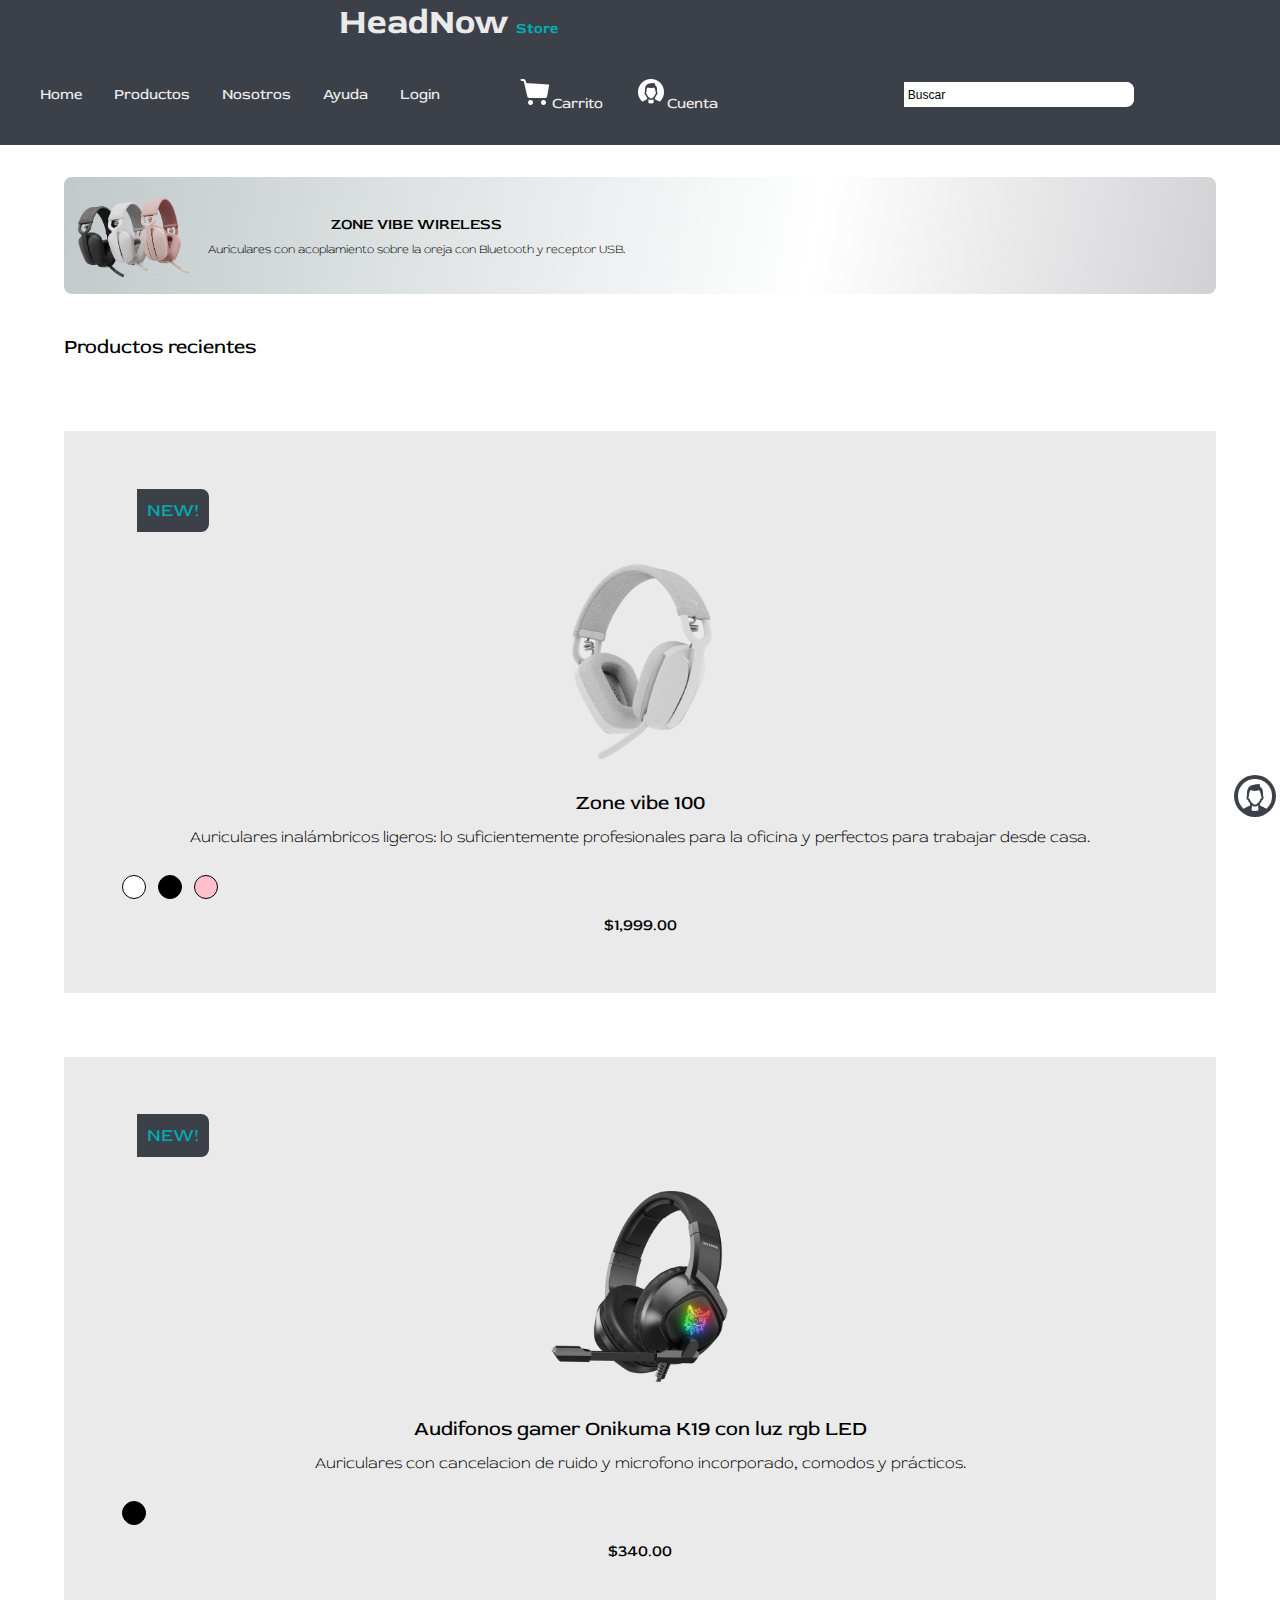
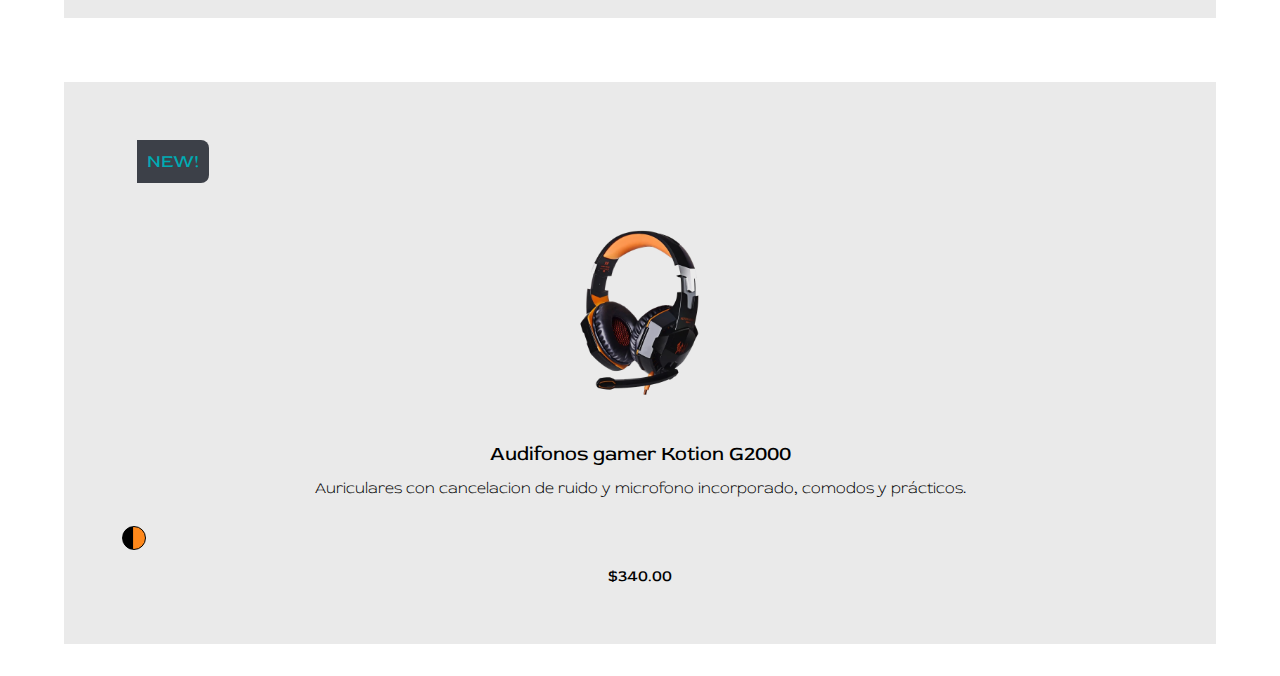
<file: index.html>
<!DOCTYPE html>
<html lang="es">
<head>
    <meta charset="UTF-8">
    <meta http-equiv="X-UA-Compatible" content="IE=edge">
    <meta name="viewport" content="width=device-width, initial-scale=1.0">
    <link rel="preconnect" href="https://fonts.googleapis.com">
    <link rel="preconnect" href="https://fonts.gstatic.com" crossorigin>
    <link href="https://fonts.googleapis.com/css2?family=Red+Rose:wght@300;500;700&display=swap" rel="stylesheet">
    <link rel="stylesheet" href="./css/navbar.css">
    <link rel="stylesheet" href="./css/default.css">
    <link rel="stylesheet" href="./css/float-icons.css">
    <title>HeadNow Store</title>
</head>
<body>
    <nav class="navbar">
        <div class="logo-container">
            <img class="mobile-menu" src="./assets/icons/mobil-menu.png" alt="">
            <p>HeadNow <span>Store</span></p>
        </div>

        <ul id="nav-menu" class="navbar-menu-container">
            <li><a href="./index.html">Home</a></li>
            <li id="products"><a href="#">Productos</a></li>
            <li><a href="#">Nosotros</a></li>
            <li><a href="./ayuda.html">Ayuda</a></li>
            <li><a href="./login.html">Login</a></li>
        </ul>

        <ul class="navbar-menu-container inactive">
            <li class="desktop-cart-icon"><img width="32px" src="./assets/icons/icons8-carrito-de-compras-64.png" alt="">Carrito</li>
            <li class="desktop-profile-icon"><img width="32px" src="./assets/icons/perfil.png" alt="">Cuenta</li>
        </ul>
        <div class="search-bar">
            <button>Buscar</button><input type="text" name="search" id="search">
        </div>
    </nav>

    <dvi class="products-menu inactive">
        <ul class="products-menu-list">
            <li><a href="#">Gamers</a></li>
            <li><a href="#">Inalambricos</a></li>
            <li><a href="#">Sports</a></li>
            <li><a href="#">In ear</a></li>
            <li><a href="#">Oficina</a></li>
            <li><a href="#">Diadema</a></li>
        </ul>
        <div class="products-preview">
            <div class="products-preview-product">
                <img src="./assets/images/kotion.png" alt="">
                <p>Kotion G2000</p>
                <p>Auriculares con cancelacion de ruido y microfono incorporado, comodos y practicos.</p>
                <p>$340.00</p>
            </div>
            <div class="products-preview-product">
                <img src="./assets/images/kotion.png" alt="">
                <p>Kotion G2000</p>
                <p>Auriculares con cancelacion de ruido y microfono incorporado, comodos y practicos.</p>
                <p>$340.00</p>
            </div>
            <div class="products-preview-product">
                <img src="./assets/images/kotion.png" alt="">
                <p>Kotion G2000</p>
                <p>Auriculares con cancelacion de ruido y microfono incorporado, comodos y practicos.</p>
                <p>$340.00</p>
            </div>
            <div class="products-preview-product">
                <img src="./assets/images/kotion.png" alt="">
                <p>Kotion G2000</p>
                <p>Auriculares con cancelacion de ruido y microfono incorporado, comodos y practicos.</p>
                <p>$340.00</p>
            </div>
        </div>
    </dvi>

    <div class="mobile-cart-icon">
        <img src="./assets/icons/icons8-carrito-de-compras-64.png" alt="">
        <span>2</span>
    </div>

    <div class="mobile-profile-icon">
        <img src="./assets/icons/perfil.png" alt="">
    </div>

    <div class="profile-container">
        <ul id="nav-menu" class="profile-container-nav">
            <li><a href="./perfil.html">Perfil</a></li>
            <li><a href="#">Ordenes</a></li>
            <li><a href="./ayuda.html">Ayuda</a></li>
            <li><a href="./login.html">Salir</a></li>
        </ul>
        <div class="triangle"></div>
    </div>
    

    <div class="mobile-cart-container inactive">
        <p>Total de articulos: <span>2</span></p>
        <div>
            <div class="cart-product-preview">
                <img src="./assets/images/kotion.png" alt="">
                <div class="cart-product-preview-info">
                    <p>Kotion G2000</p>
                    <div class="amount">
                        <img src="./assets/icons/boton-menos.png" alt="quitar producto"> <span id="cart-product-amount">1</span> <img src="./assets/icons/boton-mas.png" alt="agregar producto">
                    </div>
                    <p>$<span id="price">340.00</span></p>
                </div>
                <div class="cart-product-preview-buttons">
                    <button>Eliminar</button>
                    <button>Ver</button>
                </div>
                
            </div>
            <!--PRODUCTO 2 DE PRUEBA-->
            <div class="cart-product-preview">
                <img src="./assets/images/onikuma k19.png" alt="">
                <div class="cart-product-preview-info">
                    <p>Audifonos gamer onikuma K19 con luz rgb LED</p>
                    <div class="amount">
                        <img src="./assets/icons/boton-menos.png" alt="quitar producto"> <span id="cart-product-amount">1</span> <img src="./assets/icons/boton-mas.png" alt="agregar producto">
                    </div>
                    <p>$<span id="price">720.00</span></p>
                </div>
                <div class="cart-product-preview-buttons">
                    <button>Eliminar</button>
                    <button>Ver</button>
                </div>
                
            </div>

    
        </div>
    </div>

    <main>
        <section class="promote">
            <img class="promote-image" src="./assets/images/zone-vibe-wireless-intro.webp" alt="">
            <div class="promote-text-container">
                <p>
                    ZONE VIBE WIRELESS
                </p>
                <p>
                    Auriculares con acoplamiento sobre la oreja con Bluetooth y receptor USB.
                </p>
            </div>
        </section>
        <p class="products-tittle">Productos recientes</p>
        <section class="products-container">
            <div class="product-card">
                <p>NEW!</p>
                <img class="product-card-image" src="./assets/images/zone-vibe-100-gallery-white-1.webp" alt="">
                <p class="product-card-tittle">Zone vibe 100</p>
                <p class="product-card-description">Auriculares inalámbricos ligeros: lo suficientemente profesionales para la oficina y perfectos para trabajar desde casa.</p>
                <div class="product-card-colors">
                    <div class="white"></div>
                    <div class="black"></div>
                    <div class="pink"></div>
                </div>
                <p class="product-card-price">$1,999.00</p>
            </div>

            <div class="product-card">
                <p>NEW!</p>
                <img class="product-card-image" src="./assets/images/onikuma k19.png" alt="">
                <p class="product-card-tittle">Audifonos gamer Onikuma K19 con luz rgb LED</p>
                <p class="product-card-description">Auriculares con cancelacion de ruido y microfono incorporado, comodos y prácticos.</p>
                <div class="product-card-colors">
                    <div class="black"></div>
                </div>
                <p class="product-card-price">$340.00</p>
            </div>

            <div class="product-card">
                <p>NEW!</p>
                <img class="product-card-image" src="./assets/images/kotion.png" alt="">
                <p class="product-card-tittle">Audifonos gamer Kotion G2000</p>
                <p class="product-card-description">Auriculares con cancelacion de ruido y microfono incorporado, comodos y prácticos.</p>
                <div class="product-card-colors">
                    <div class="black-orange"></div>
                </div>
                <p class="product-card-price">$340.00</p>
            </div>

        </section>
    </main>
    <script src="./js/float-icons.js"></script>
    <script src="./js/navbar.js"></script>
</body>
</html>
</file>
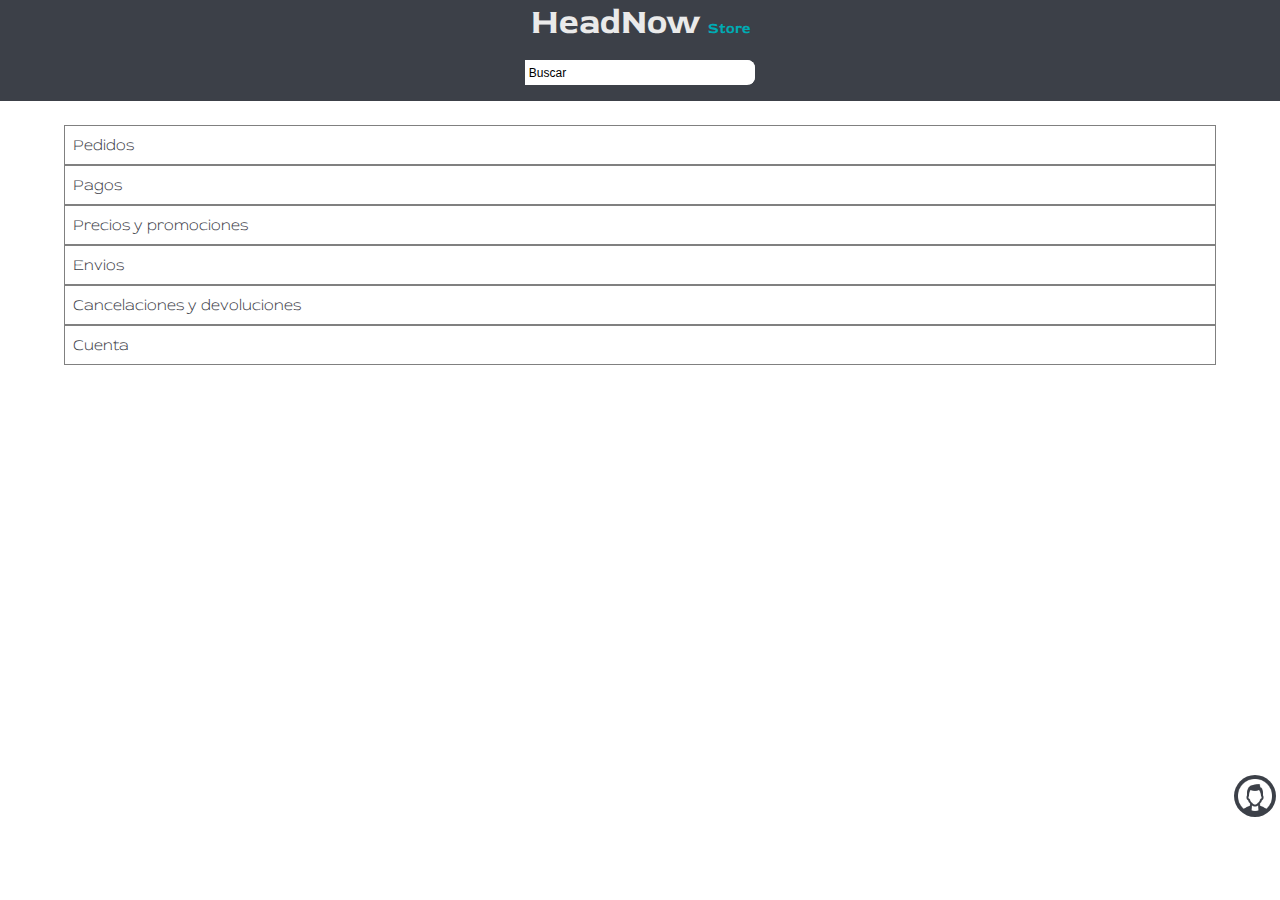
<file: ayuda.html>
<!doctype html>
<html lang="es">
<head>
    <meta charset="UTF-8">
    <meta name="viewport"
          content="width=device-width, user-scalable=no, initial-scale=1.0, maximum-scale=1.0, minimum-scale=1.0">
    <meta http-equiv="X-UA-Compatible" content="ie=edge">
    <link rel="preconnect" href="https://fonts.googleapis.com">
    <link rel="preconnect" href="https://fonts.gstatic.com" crossorigin>
    <link href="https://fonts.googleapis.com/css2?family=Red+Rose:wght@300;500;700&display=swap" rel="stylesheet">
    <link rel="stylesheet" href="./css/ayuda.css">
    <link rel="stylesheet" href="./css/navbar.css">
    <link rel="stylesheet" href="./css/float-icons.css">
    <title>Politicas</title>
</head>
<body>
    <nav class="navbar">
      <div class="logo-container">
        <img class="mobile-menu" src="./assets/icons/mobil-menu.png" alt="">
        <p>HeadNow <span>Store</span></p>
      </div>

      <ul id="nav-menu" class="navbar-menu-container">
        <li><a href="./index.html">Home</a></li>
        <li id="products"><a href="#">Productos</a></li>
        <li><a href="#">Nosotros</a></li>
        <li><a href="#">Ayuda</a></li>
        <li><a href="./login.html">Login</a></li>
      </ul>

      <ul class="navbar-menu-container inactive">
        <li class="desktop-cart-icon"><img width="32px" src="./assets/icons/icons8-carrito-de-compras-64.png" alt="">Carrito</li>
        <li class="desktop-profile-icon"><img width="32px" src="./assets/icons/perfil.png" alt="">Cuenta</li>
      </ul>
      <div class="search-bar">
        <button>Buscar</button><input type="text" name="search" id="search">
      </div>
    </nav>

    <dvi class="products-menu inactive">
      <ul class="products-menu-list">
          <li><a href="#">Gamers</a></li>
          <li><a href="#">Inalambricos</a></li>
          <li><a href="#">Sports</a></li>
          <li><a href="#">In ear</a></li>
          <li><a href="#">Oficina</a></li>
          <li><a href="#">Diadema</a></li>
      </ul>
      <div class="products-preview">
          <div class="products-preview-product">
              <img src="./assets/images/kotion.png" alt="">
              <p>Kotion G2000</p>
              <p>Auriculares con cancelacion de ruido y microfono incorporado, comodos y practicos.</p>
              <p>$340.00</p>
          </div>
          <div class="products-preview-product">
              <img src="./assets/images/kotion.png" alt="">
              <p>Kotion G2000</p>
              <p>Auriculares con cancelacion de ruido y microfono incorporado, comodos y practicos.</p>
              <p>$340.00</p>
          </div>
          <div class="products-preview-product">
              <img src="./assets/images/kotion.png" alt="">
              <p>Kotion G2000</p>
              <p>Auriculares con cancelacion de ruido y microfono incorporado, comodos y practicos.</p>
              <p>$340.00</p>
          </div>
          <div class="products-preview-product">
              <img src="./assets/images/kotion.png" alt="">
              <p>Kotion G2000</p>
              <p>Auriculares con cancelacion de ruido y microfono incorporado, comodos y practicos.</p>
              <p>$340.00</p>
          </div>
      </div>
    </dvi>
    <div class="mobile-cart-icon">
      <img src="./assets/icons/icons8-carrito-de-compras-64.png" alt="">
      <span>2</span>
    </div>
    <div class="mobile-profile-icon">
      <img src="./assets/icons/perfil.png" alt="">
    </div>
    <div class="profile-container">
      <ul id="nav-menu" class="profile-container-nav">
          <li><a href="./perfil.html">Perfil</a></li>
          <li><a href="./ordenes.html">Ordenes</a></li>
          <li><a href="./ayuda.html">Ayuda</a></li>
          <li><a href="./login.html">Salir</a></li>
      </ul>
      <div class="triangle"></div>
    </div>
    <div class="mobile-cart-container inactive">
      <p>Total de articulos: <span>2</span></p>
      <div>
          <div class="cart-product-preview">
              <img src="./assets/images/kotion.png" alt="">
              <div class="cart-product-preview-info">
                  <p>Kotion G2000</p>
                  <div class="amount">
                      <img src="./assets/icons/boton-menos.png" alt="quitar producto"> <span id="cart-product-amount">1</span> <img src="./assets/icons/boton-mas.png" alt="agregar producto">
                  </div>
                  <p>$<span id="price">340.00</span></p>
              </div>
              <div class="cart-product-preview-buttons">
                  <button>Eliminar</button>
                  <button>Ver</button>
              </div>
              
          </div>
          <!--PRODUCTO 2 DE PRUEBA-->
          <div class="cart-product-preview">
              <img src="./assets/images/onikuma k19.png" alt="">
              <div class="cart-product-preview-info">
                  <p>Audifonos gamer onikuma K19 con luz rgb LED</p>
                  <div class="amount">
                      <img src="./assets/icons/boton-menos.png" alt="quitar producto"> <span id="cart-product-amount">1</span> <img src="./assets/icons/boton-mas.png" alt="agregar producto">
                  </div>
                  <p>$<span id="price">720.00</span></p>
              </div>
              <div class="cart-product-preview-buttons">
                  <button>Eliminar</button>
                  <button>Ver</button>
              </div>
              
          </div>

  
      </div>
    </div>

    <main>
        <aside>
            <ul class="policies-list">
                <li class="policie"><a id="orders" href="">Pedidos</a></li>
                <li class="policie"><a id="payments" href="">Pagos</a></li>
                <li class="policie"><a id="prices" href="">Precios y promociones</a></li>
                <li class="policie"><a id="shipping" href="">Envios</a></li>
                <li class="policie"><a id="refund" href="">Cancelaciones y devoluciones</a></li>
                <li class="policie"><a id="account" href="">Cuenta</a></li>
            </ul>
        </aside>
        <div class="main-area">
          <div class="how-to-buy-container inactive">
            <h1>¿Como comprar?</h1>
            <div class="step-container">
              <span>1</span><p>Ingresa a <b>www.HeadNow.com</b>, visualiza los mas de 1000 productos que tenemos para ti.</p>
            </div>
            <div class="step-container">
              <span>2</span><p>Haz clic en <b>"Añadir al carrito" </b>en todos los productos que quieras.</p>
            </div>
            <div class="step-container">
              <span>3</span><p>Cuando estes listo para pagar, da clic en el <b>Carrito</b> para revisar tus productos.</p>
            </div>
            <div class="step-container">
              <span>4</span><p>Revisa que todo este en orden y haz clic en <b>"Proceder al pago".</b></p>
            </div>
            <div class="step-container">
              <span>5</span><p>Revisa tu <b>direccion de envio</b> y tu <b>metodo de pago</b>.</p>
            </div>
            <div class="step-container">
              <span>6</span><p>Si tu direccion y el metodo de pago es el correcto, da clic en <b>Realizar pago</b>.</p>
            </div>
            <div class="step-container">
              <p>¡Listo! acabas de realiar tu pedido, en cuestion de minutos recibiras un correo electronico con tu numero de orden y el resumen de tu pedido, es recomendable que conserves esta informacion para futuras aclaraciones y el seguimiento de tu pedido, ademas recuerda lo siguiente: </p>
            </div>
            <ul class="tips">
              <li>1. Una vez realidazo el pago <b>No</b> podrás modificar la direccion de envío.</li>
              <li>2. Tu orden esta sujeta a disponibilidad del producto.</li>
              <li>3. La fecha de entrega final puede variar por el metodo de envio.</li>
            </ul>
          </div>
          <div class="payments-container inactive">
            <p class="title">Pagos seguros</p>
            <p class="paragraph">Los medios de paos que aceptamos son <b>Tarjetas de Crédito, Tajetas de Débito Visa, MasterCard o Crédito American Express y Vales de Despensa Electrónicos:</b> Edenred, Sí vale y TOKA.</p>
            <figure>
              <img class="payments-img" src="./assets/images/tarjeta-de-credito-img.png" alt="">
            </figure>
            <p class="title">PAYPAL</p>
            <p class="paragraph">Aprovecha <b>6</b>, <b>12</b> y hasta <b>18 meses</b> sin intereses pagando con paypal con tarjetas de credito, Vigencia del 1 de Enero al 31 de diciembre del 2023. Compra minima de <b>$3,000.00 mxn</b>. Promocion sujeta a cambios sin previo aviso.</p>
            <figure>
              <img class="payments-img" src="./assets/images/paypal.png" alt="">
            </figure>
            <p class="title">Deposito en efectivo</p>
            <p class="paragraph">Ahora puedes pagar directamente en efectivo en tus tiendas oxxo mas cercanas, basta con seleccionar este metodo de pago en tu carrito y obtendras una referencia para realizar el deposito el cual tiene una vigencia de 24 horas. Ten en cuenta que este metodo de pago tiene tiempo de espera en lo que se ve reflejado el deposito.</p>
            <figure>
              <img class="payments-img" src="./assets/images/oxxo-logo.png" alt="">
            </figure>
          </div>
          <div class="prices-container inactive">
            <p class="title">Precios</p>
            <p class="paragraph">Los precios pueden variar sin previo aviso ya que estan ligados a la <b>demanda del producto</b> y/o cambios con los <b>proveedores</b>. Estamos comprometidos en llevar a nuestros clientes los mejores productos a los precios mas bajos todos los dias</p>
            <p class="paragraph">Los precios no estan relacionados con la zona o provincia en donde se encuentre, siempre y cuando este dentro del territorio nacional.
            </p>
            <p class="paragraph">Los cupones de descuentos estan limitados a fecha de expiracion y a determinadas unidades por cliente hasta agotar el presupuesto por promociones.</p>
            <p class="title">Promociones bancarias</p>
            <p class="subtitle">3, 6 y 12 MESES CON TARJETAS DE CRÉDITO PARTICIPANTES</p>
            <ul class="ul">
              <li>Válido desde enero hasta diciembre 2023.</li>
              <li>Aplica compras minimas de $3,000.00 mxn.</li>
              <li>La promocion no es acumulable con otras promociones y/o descuentos.</li>
              <li>El inicio del cobro de los MSI dependera de la fecha de corte de la tarjeta de crédito.</li>
              <li>No participan articulos logitech.</li>
              <li>CAT para meses sin intereses 0% infrmativo.</li>
            </ul>


          </div>
          <div class="shipping-container inactive">
            <p class="subtitle">Costos de Envío</p>
            <p class="paragraph">Trabajamos duro cada día para lograr el costo de envío más bajo posible. El costo de envío de los artículos se basa en el tamaño del producto, peso, forma y dirección de entrega.</p>
            <p class="paragraph">En el <b>carrito de compra</b>, se muestra el <b>costo del envío</b> aproximado para tu pedido, esté costo de envío se calcula dependiendo el numero de artículos comprados, sus dimensiones, peso y tipo, se suma este calculo por cada uno de los artículos.</p>
            <p class="paragraph">Te aconsejamos que revises este costo antes de hacer tu pago.</p>
            <p class="subtitle">ENVÍO GRATIS BUEN FIN</p>
            <figure>
              <img class="payments-img" src="./assets/images/buen-fin.png" alt="">
            </figure>
            
            <p class="paragraph">Disfruta de Envío Gratis todo el mes de noviembre, sin mínimo de compra. Aplica en pedidos menores a 33 piezas; a partir de la pieza no. 34, se cobrará envío. Aplica para todos los ítems disponibles para envío estándar (en pedidos con Envío estándar aplica solamente si el pedido es mayor a $3,000 o la 1ra pieza).</p>
            <p class="subtitle">Envío en menos de 24 hrs.</p>
            <figure>
              <img class="payments-img" src="./assets/images/motocicleta-envio.webp" alt="">
            </figure>
            <p class="paragraph"><b>¡De la tienda a tu casa!</b><br>Proporciónanos la direccion de tu domicilio, elige la hora que mas te convenga y el día que prefieras. En menos de 24 hrs o en días posteriores si así lo prefieres. Nosotros te haremos la entrega personalmente. <br>Esta entrega solo aplica en zona metropolitana en una distancia aproximada de 10 KM.</p>
            <p class="subtitle">Envío estándar</p>
            <figure>
              <img class="payments-img" src="./assets/images/envio.jpg" alt="">
            </figure>
            <ul class="ul">
              <li>La fecha de entrega puede variar de 2 a 6 días dependiendo de la ubicación de entrega, la entrega la hace alguna paquetería como FedEx, DHL o Tracusa.</li>
              <li>La entrega se hace a pie de camión o en la recepción de tu edificio.</li>
              <li>Si la fecha de entrega cae en Domingo esta se recorrerá al día hábil siguiente (Lunes).</li>
              <li>En el Checkout podrás ver una fecha estimada de entrega.</li>
            </ul>

          </div>
          <div class="refund-container inactive">
            <p class="subtitle">Política y Guía de Devoluciones</p>
            <p class="paragraph">Las políticas y condiciones que se detallan a continuación, aplican para todas las compras online, las devoluciones de compras deberán solicitarse desde el sitio web, desde la sección <b>"Mis órdenes"</b>.</p>
            <p class="paragraph"><b>No se manejan cambios o remplazos.</b> Siempre se deberá devolver el producto adquirido, generar una nueva compra y adquirir de nuevo el producto.</p>
            <p class="paragraph"><b>Recomendación: Revisa en conjunto con el repartidor que tu producto este en perfectas condiciones, de encontrar algun detalle rechaza la entrega y comunicalo con nuestro equipo mediante el chat en línea.</b></p>
            <p class="subtitle">Proceso de solicitud desde tu cuenta</p>
            <div class="step-container">
              <span>1</span><p>Ingresa a <b>"Mi cuenta"</b>🡲<b>"Mis órdenes"</b>🡲 da clic en la orden correspondiente a la devolucion que quieres hacer.</p>
            </div>
            <div class="step-container">
              <span>2</span><p>Da clic en <b>"Devolver artículos"</b>.</p>
            </div>
            <div class="step-container">
              <span>3</span><p>Selecciona los artículos a devolver. Si compraste mas de un artículo, seleccioa tambien la cantidad a devolver y el motivo.</p>
            </div>
            <div class="step-container">
              <span>4</span><p>Lee cuidadosamente la <strong>Política de Devoluciones</strong> y acéptala marcando la casilla correspondiente.</p>
            </div>
            <p class="subtitle">Devolucíon por paqueteria</p>
            <p class="paragraph">Hasta 7 días para hacer válido el procecso a partir de la fecha en la que se inicia la solicitud.</p>
            <ul class="ul">
              <li>Se proporcionará un folio y se enviará por correo electrónico de manera automática, la guía de recolección y detalles de tu proceso adjuntos en la misma.</li>
              <li>Empaca tu artículo acorde a las sugerencias que te enviemos o enlistemos dentro del proceso, protege bien las esquinas.</li>
              <ul class="ul"><li>Si la caja exterior tiene la guía anterior con la que se entregó tu producto, retírala y/o pega la nueva que te enviamos sobre esta otra.</li>
                <li>
                  Si dos productos tienen asignados la misma guía empaca ambos productos en una sola caja.
                </li>
              </ul>
              <li>Solo tienes 7 dias para darle seguimiento a la solicitud, una vez vencido el tiempo deberás cancelar el proceso e iniciar una nueva solicitud del mismo modo, para generar una nueva guía de recolección con vigencia activa. (Siempre podrás hacerlo si estás dentro de los días señalados acorde a la política)</li>
            </ul>
            <ul class="ul">
              <li><strong>Aceptada la devolución:</strong> Se emite el reembolso de manera automática a la misma forma de pago, se actualizará el estado de la devolución y se enviará un correo de reembolso.</li>
              <li><strong>Rechazada la devolución:</strong> Deberás comunicarte con nosotros para la recuperacion del producto y aclaraciones.</li>
            </ul>
            <p class="subtitle">Motivos por los cuales se rechaza una solicitud de devolución: </p>
            <ul class="ul">
              <li>El producto esta personalizado (con otras fundas, stickers, pintado, etc.).</li>
              <li>El producto retorna incompleto o con piezas adicionales (piezas o instructivos).</li>
              <li>El producto que se devuelve es diferente o no acorde a la solicitud que se generó.</li>
              <li>El producto presenta golpes y/o rasguños.</li>
            </ul>
          </div>
          <div class="account-container inactive">
            <p class="subtitle">¿Cómo crear una cuenta?</p>
            <p class="paragraph">Es sencillo crear una cuenta en <strong>HeadNow</strong>, y no tiene costo alguno. Solo sigue los siguientes pasos:
            </p>
            <div class="step-container">
              <span>1</span><p>Da clic en <b>"Login"</b> en el menu principal que se encuentra en la parte superior.</p>
            </div>
            <div class="step-container">
              <span>2</span><p>En la parte infreior del formulario de <strong>"Login"</strong> se encuentra una pequeña leyenda que te enviara a la pagina de registro, da clic en <strong>Registrate</strong>.</p>
            </div>
            <div class="step-container">
              <span>3</span><p>A continuacion llena todos los campos que se te solicitan, enseguida da clic en el boton "Sign up" para crear tu cuenta.</p>
            </div>
            <p class="subtitle">Inicio de sesion</p>
            <p class="paragraph">inicia sesion en solo 2 pasos:</p>
            <div class="step-container">
              <span>1</span><p>Da clic en <b>"Login"</b> en el menu principal que se encuentra en la parte superior.</p>
            </div>
            <div class="step-container">
              <span>2</span><p>ingresa los datos que se te solicitad y haz click en el boton <strong>"Login"</strong> para acceder a tu cuenta.</p>
            </div>
            <p class="paragraph">Ahora puedes hacer clic en el icono de perfil, para acceder al menu de tu perfil.</p>
          </div>
        </div>
    </main>
    <script src="./js/navbar.js"></script>
    <script src="./js/float-icons.js"></script>
    <script src="./js/ayuda.js"></script>
</body>
</html>
</file>
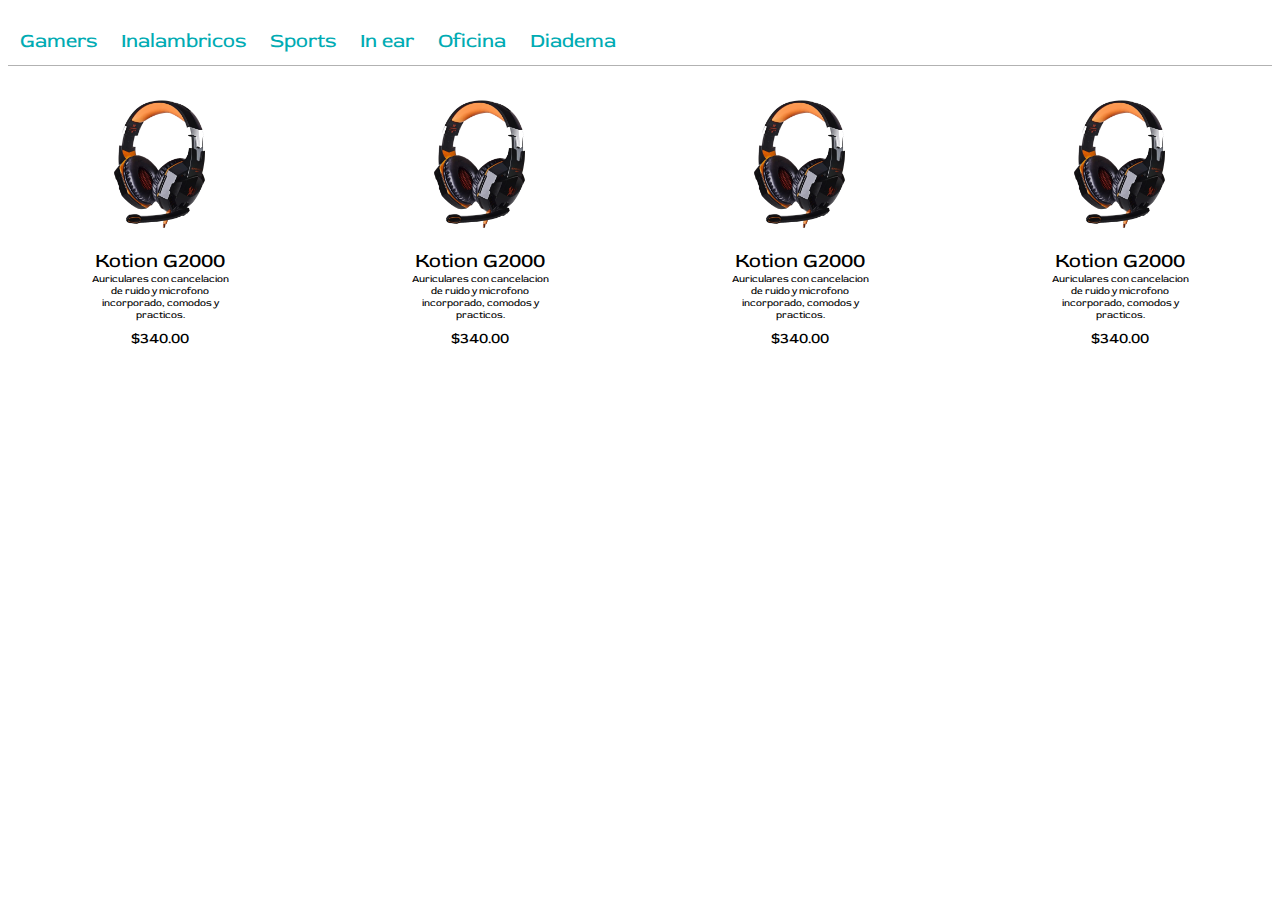
<file: menu-productos.html>
<!DOCTYPE html>
<html lang="es">
<head>
    <meta charset="UTF-8">
    <meta http-equiv="X-UA-Compatible" content="IE=edge">
    <meta name="viewport" content="width=device-width, initial-scale=1.0">
    <link rel="stylesheet" href="./css/mobile-menu-productos.css">

    <link rel="preconnect" href="https://fonts.googleapis.com">
    <link rel="preconnect" href="https://fonts.gstatic.com" crossorigin>
    <link href="https://fonts.googleapis.com/css2?family=Red+Rose:wght@300;500;700&display=swap" rel="stylesheet">
    <title>Document</title>
</head>
<body>
    <dvi class="products-menu">
        <ul class="products-menu-list">
            <li><a href="#">Gamers</a></li>
            <li><a href="#">Inalambricos</a></li>
            <li><a href="#">Sports</a></li>
            <li><a href="#">In ear</a></li>
            <li><a href="#">Oficina</a></li>
            <li><a href="#">Diadema</a></li>
        </ul>
        <div class="products-preview">
            <div class="products-preview-product">
                <img src="./assets/images/kotion.png" alt="">
                <p>Kotion G2000</p>
                <p>Auriculares con cancelacion de ruido y microfono incorporado, comodos y practicos.</p>
                <p>$340.00</p>
            </div>
            <div class="products-preview-product">
                <img src="./assets/images/kotion.png" alt="">
                <p>Kotion G2000</p>
                <p>Auriculares con cancelacion de ruido y microfono incorporado, comodos y practicos.</p>
                <p>$340.00</p>
            </div>
            <div class="products-preview-product">
                <img src="./assets/images/kotion.png" alt="">
                <p>Kotion G2000</p>
                <p>Auriculares con cancelacion de ruido y microfono incorporado, comodos y practicos.</p>
                <p>$340.00</p>
            </div>
            <div class="products-preview-product">
                <img src="./assets/images/kotion.png" alt="">
                <p>Kotion G2000</p>
                <p>Auriculares con cancelacion de ruido y microfono incorporado, comodos y practicos.</p>
                <p>$340.00</p>
            </div>
        </div>
    </dvi>
</body>
</html>
</file>
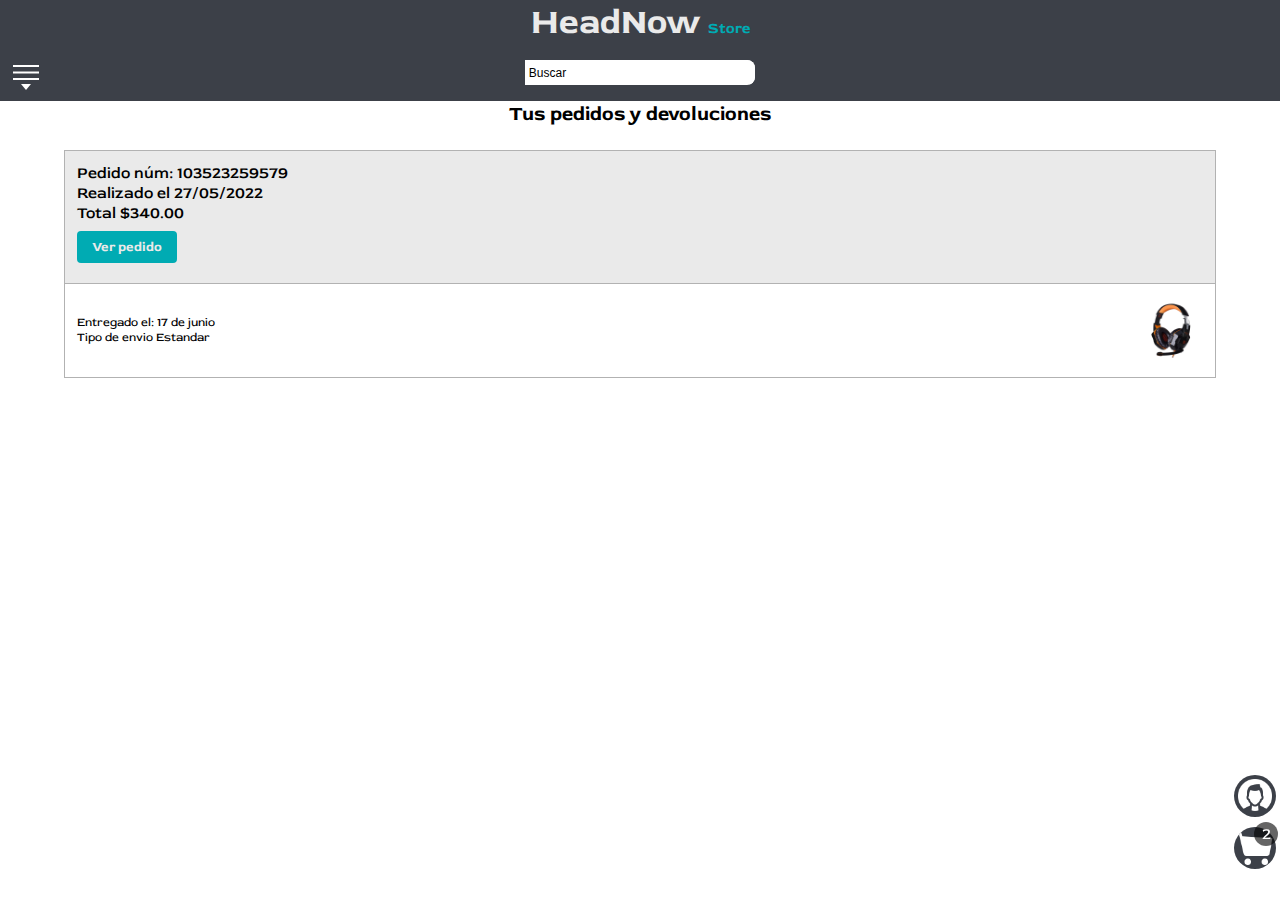
<file: ordenes.html>
<!DOCTYPE html>
<html lang="en">
<head>
    <meta charset="UTF-8">
    <meta http-equiv="X-UA-Compatible" content="IE=edge">
    <meta name="viewport" content="width=device-width, initial-scale=1.0">
    <link rel="preconnect" href="https://fonts.googleapis.com">
    <link rel="preconnect" href="https://fonts.gstatic.com" crossorigin>
    <link href="https://fonts.googleapis.com/css2?family=Red+Rose:wght@300;500;700&display=swap" rel="stylesheet">
    <link rel="stylesheet" href="./css/navbar.css">
    <link rel="stylesheet" href="./css/float-icons.css">
    <link rel="stylesheet" href="./css/ordenes.css">
    <title>Mis ordenes | HeadNow</title>
</head>
<body>
    <nav class="navbar">
        <div class="logo-container">
            <img class="mobile-menu" src="./assets/icons/mobil-menu.png" alt="">
            <p>HeadNow <span>Store</span></p>
        </div>
        <ul id="nav-menu" class="navbar-menu-container">
            <li><a href="./index.html">Home</a></li>
            <li id="products"><a href="#">Productos</a></li>
            <li><a href="#">Nosotros</a></li>
            <li><a href="#">Ayuda</a></li>
            <li><a href="./login.html">Login</a></li>
        </ul>
        <ul class="navbar-menu-container inactive">
            <li class="desktop-cart-icon"><img width="32px" src="./assets/icons/icons8-carrito-de-compras-64.png" alt="">Carrito</li>
            <li class="desktop-profile-icon"><img width="32px" src="./assets/icons/perfil.png" alt="">Cuenta</li>
        </ul>
        <div class="search-bar">
            <button>Buscar</button><input type="text" name="search" id="search">
        </div>
    </nav>

    <dvi class="products-menu inactive">
        <ul class="products-menu-list">
            <li><a href="#">Gamers</a></li>
            <li><a href="#">Inalambricos</a></li>
            <li><a href="#">Sports</a></li>
            <li><a href="#">In ear</a></li>
            <li><a href="#">Oficina</a></li>
            <li><a href="#">Diadema</a></li>
        </ul>
        <div class="products-preview">
            <div class="products-preview-product">
                <img src="./assets/images/kotion.png" alt="">
                <p>Kotion G2000</p>
                <p>Auriculares con cancelacion de ruido y microfono incorporado, comodos y practicos.</p>
                <p>$340.00</p>
            </div>
            <div class="products-preview-product">
                <img src="./assets/images/kotion.png" alt="">
                <p>Kotion G2000</p>
                <p>Auriculares con cancelacion de ruido y microfono incorporado, comodos y practicos.</p>
                <p>$340.00</p>
            </div>
            <div class="products-preview-product">
                <img src="./assets/images/kotion.png" alt="">
                <p>Kotion G2000</p>
                <p>Auriculares con cancelacion de ruido y microfono incorporado, comodos y practicos.</p>
                <p>$340.00</p>
            </div>
            <div class="products-preview-product">
                <img src="./assets/images/kotion.png" alt="">
                <p>Kotion G2000</p>
                <p>Auriculares con cancelacion de ruido y microfono incorporado, comodos y practicos.</p>
                <p>$340.00</p>
            </div>
        </div>
    </dvi>


    <div class="mobile-cart-icon">
        <img src="./assets/icons/icons8-carrito-de-compras-64.png" alt="">
        <span>2</span>
    </div>
    <div class="mobile-profile-icon">
        <img src="./assets/icons/perfil.png" alt="">
    </div>
    <div class="profile-container">
        <ul id="nav-menu" class="profile-container-nav">
            <li><a href="./perfil.html">Perfil</a></li>
            <li><a href="#">Ordenes</a></li>
            <li><a href="./ayuda.html">Ayuda</a></li>
            <li><a href="./login.html">Salir</a></li>
        </ul>
        <div class="triangle"></div>
    </div>
    <div class="mobile-cart-container inactive">
        <p>Total de articulos: <span>2</span></p>
        <div>
            <div class="cart-product-preview">
                <img src="./assets/images/kotion.png" alt="">
                <div class="cart-product-preview-info">
                    <p>Kotion G2000</p>
                    <div class="amount">
                        <img src="./assets/icons/boton-menos.png" alt="quitar producto"> <span id="cart-product-amount">1</span> <img src="./assets/icons/boton-mas.png" alt="agregar producto">
                    </div>
                    <p>$<span id="price">340.00</span></p>
                </div>
                <div class="cart-product-preview-buttons">
                    <button>Eliminar</button>
                    <button>Ver</button>
                </div>
                
            </div>
            <!--PRODUCTO 2 DE PRUEBA-->
            <div class="cart-product-preview">
                <img src="./assets/images/onikuma k19.png" alt="">
                <div class="cart-product-preview-info">
                    <p>Audifonos gamer onikuma K19 con luz rgb LED</p>
                    <div class="amount">
                        <img src="./assets/icons/boton-menos.png" alt="quitar producto"> <span id="cart-product-amount">1</span> <img src="./assets/icons/boton-mas.png" alt="agregar producto">
                    </div>
                    <p>$<span id="price">720.00</span></p>
                </div>
                <div class="cart-product-preview-buttons">
                    <button>Eliminar</button>
                    <button>Ver</button>
                </div>
                
            </div>
        </div>
    </div>


    <main>
        <div class="main-container">
            <h2 class="subtitle">Tus pedidos y devoluciones</h2>
            <div class="order-container">
                <div class="order-container-header">
                    <p>Pedido núm: <span>103523259579</span></p>
                    <p>Realizado el <span>27/05/2022</span></p>
                    <p>Total $<span>340.00</span></p>
                    <button>Ver pedido</button>
                </div>
                <div class="order-container-body">
                    <div>
                        <p>Entregado el: <span>17 de junio</span></p>
                        <p>Tipo de envio <span>Estandar</span></p>
                    </div>
                    <img src="./assets/images/kotion.png" alt="">
                </div>
            </div>
        </div>
    </main>
    <script src="./js/navbar.js"></script>
    <script src="./js/float-icons.js"></script>
</body>
</html>
</file>
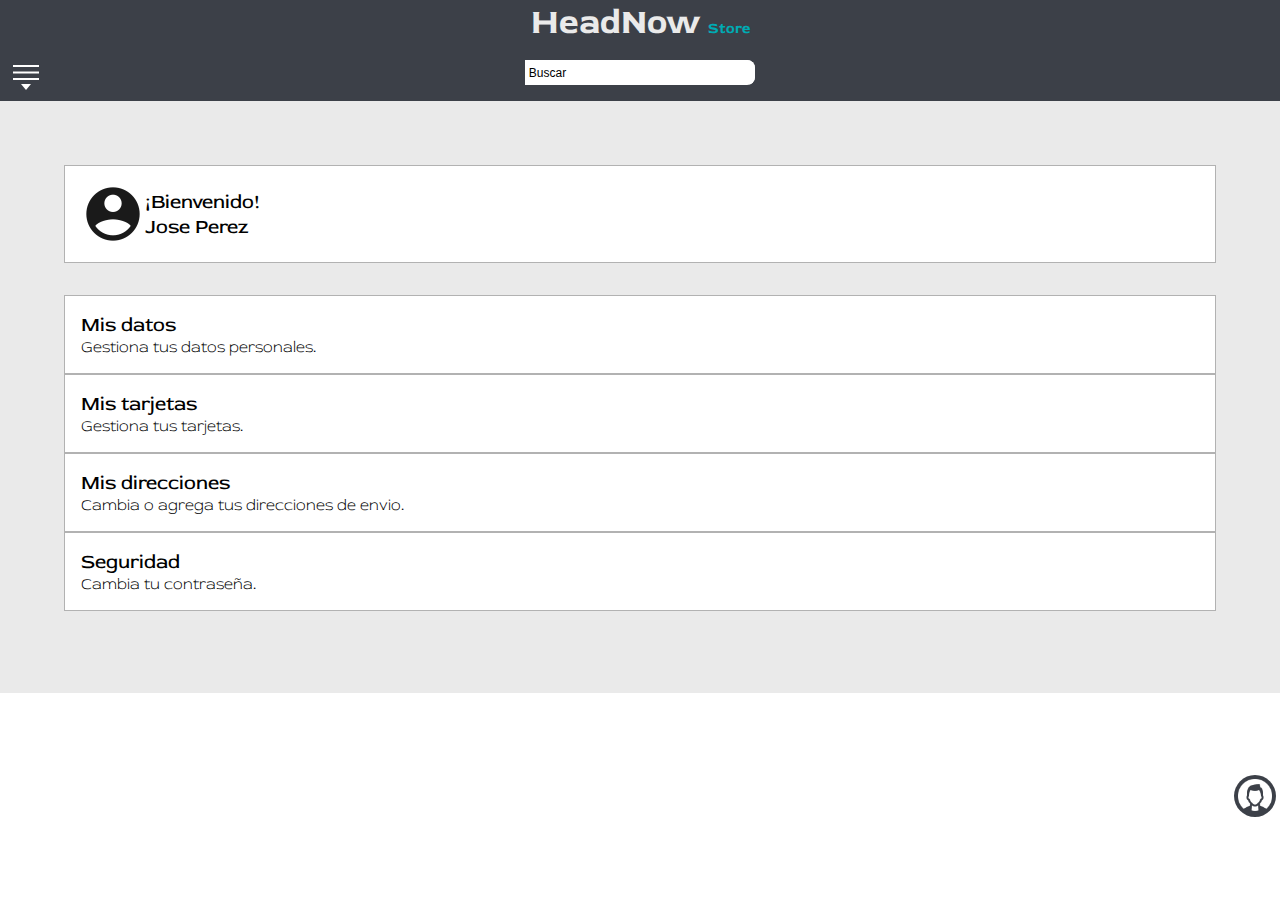
<file: perfil.html>
<!DOCTYPE html>
<html lang="en">
<head>
    <meta charset="UTF-8">
    <meta http-equiv="X-UA-Compatible" content="IE=edge">
    <meta name="viewport" content="width=device-width, initial-scale=1.0">
    <link rel="preconnect" href="https://fonts.googleapis.com">
    <link rel="preconnect" href="https://fonts.gstatic.com" crossorigin>
    <link href="https://fonts.googleapis.com/css2?family=Red+Rose:wght@300;500;700&display=swap" rel="stylesheet">
    <link rel="stylesheet" href="./css/navbar.css">
    <link rel="stylesheet" href="./css/float-icons.css">
    <link rel="stylesheet" href="./css/perfil.css">
    <title>Mi perfil | HeadNow</title>
</head>
<body>
    <nav class="navbar">
        <div class="logo-container">
            <img class="mobile-menu" src="./assets/icons/mobil-menu.png" alt="">
            <p>HeadNow <span>Store</span></p>
        </div>

        <ul id="nav-menu" class="navbar-menu-container">
            <li><a href="./index.html">Home</a></li>
            <li id="products"><a href="#">Productos</a></li>
            <li><a href="#">Nosotros</a></li>
            <li><a href="./ayuda.html">Ayuda</a></li>
            <li><a href="./login.html">Login</a></li>
        </ul>

        <ul class="navbar-menu-container inactive">
            <li class="desktop-cart-icon"><img width="32px" src="./assets/icons/icons8-carrito-de-compras-64.png" alt="">Carrito</li>
            <li class="desktop-profile-icon"><img width="32px" src="./assets/icons/perfil.png" alt="">Cuenta</li>
        </ul>
        <div class="search-bar">
            <button>Buscar</button><input type="text" name="search" id="search">
        </div>
    </nav>

    <div class="products-menu inactive">
        <ul class="products-menu-list">
            <li><a href="#">Gamers</a></li>
            <li><a href="#">Inalambricos</a></li>
            <li><a href="#">Sports</a></li>
            <li><a href="#">In ear</a></li>
            <li><a href="#">Oficina</a></li>
            <li><a href="#">Diadema</a></li>
        </ul>
        <div class="products-preview">
            <div class="products-preview-product">
                <img src="./assets/images/kotion.png" alt="">
                <p>Kotion G2000</p>
                <p>Auriculares con cancelacion de ruido y microfono incorporado, comodos y practicos.</p>
                <p>$340.00</p>
            </div>
            <div class="products-preview-product">
                <img src="./assets/images/kotion.png" alt="">
                <p>Kotion G2000</p>
                <p>Auriculares con cancelacion de ruido y microfono incorporado, comodos y practicos.</p>
                <p>$340.00</p>
            </div>
            <div class="products-preview-product">
                <img src="./assets/images/kotion.png" alt="">
                <p>Kotion G2000</p>
                <p>Auriculares con cancelacion de ruido y microfono incorporado, comodos y practicos.</p>
                <p>$340.00</p>
            </div>
            <div class="products-preview-product">
                <img src="./assets/images/kotion.png" alt="">
                <p>Kotion G2000</p>
                <p>Auriculares con cancelacion de ruido y microfono incorporado, comodos y practicos.</p>
                <p>$340.00</p>
            </div>
        </div>
    </div>

    <div class="mobile-profile-icon">
        <img src="./assets/icons/perfil.png" alt="">
    </div>

    <div class="profile-container">
        <ul id="nav-menu" class="profile-container-nav">
            <li><a href="./perfil.html">Perfil</a></li>
            <li><a href="./ordenes.html">Ordenes</a></li>
            <li><a href="./ayuda.html">Ayuda</a></li>
            <li><a href="./login.html">Salir</a></li>
        </ul>
        <div class="triangle"></div>
    </div>




    <main>
        <div class="main-container">
            <figure class="img-profile-container">
                <img src="./assets/icons/mi-perfil/perfil.png" alt="">
                <figcaption class="subtitle">¡Bienvenido! <br><span>Jose Perez</span></figcaption>
            </figure>
            <div class="profile-option">
                <span class="subtitle">Mis datos</span>
                <span class="paragraph">Gestiona tus datos personales.</span>
            </div>

            <div class="profile-option">
                <span class="subtitle">Mis tarjetas</span>
                <span class="paragraph">Gestiona tus tarjetas.</span>
            </div>

            <div class="profile-option">
                <span class="subtitle">Mis direcciones</span>
                <span class="paragraph">Cambia o agrega tus direcciones de envio.</span>
            </div>

            <div class="profile-option">
                <span class="subtitle">Seguridad</span>
                <span class="paragraph">Cambia tu contraseña.</span>
            </div>
        </div>
    </main>
    <script src="./js/navbar.js"></script>
    <script>
        const mobileProfileIcon = document.querySelector('.mobile-profile-icon')
        const profileContainer = document.querySelector('.profile-container')

        mobileProfileIcon.addEventListener('click', ()=>{
            profileContainer.classList.toggle('profile-container-animation')
        });
    </script>
</body>
</html>
</file>
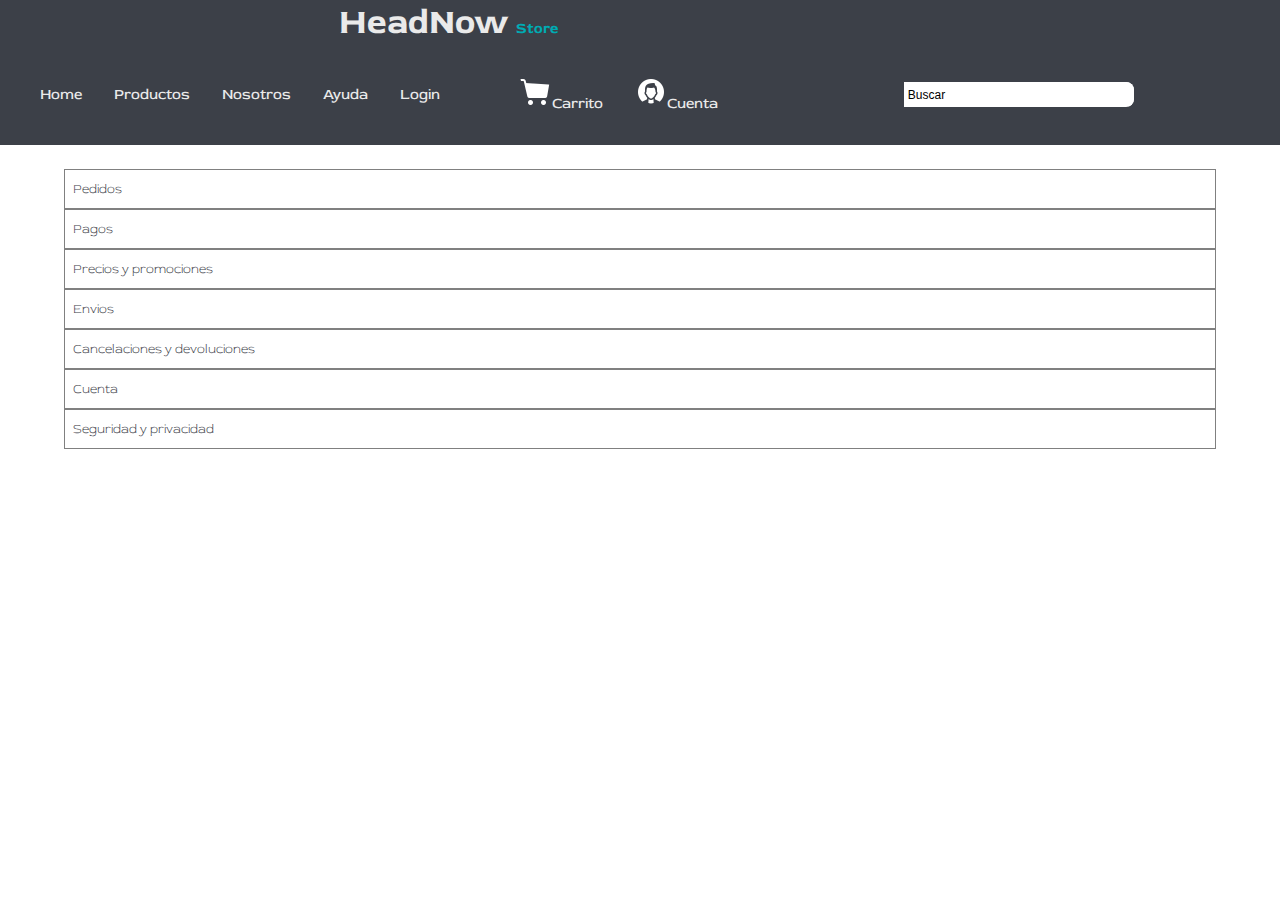
<file: politicas.html>
<!doctype html>
<html lang="es">
<head>
    <meta charset="UTF-8">
    <meta name="viewport"
          content="width=device-width, user-scalable=no, initial-scale=1.0, maximum-scale=1.0, minimum-scale=1.0">
    <meta http-equiv="X-UA-Compatible" content="ie=edge">
    <link rel="preconnect" href="https://fonts.googleapis.com">
    <link rel="preconnect" href="https://fonts.gstatic.com" crossorigin>
    <link href="https://fonts.googleapis.com/css2?family=Red+Rose:wght@300;500;700&display=swap" rel="stylesheet">
    <link rel="stylesheet" href="./css/politicas.css">
    <title>Politicas</title>
</head>
<body>
    <nav class="navbar">
      <div class="logo-container">
        <img class="mobile-menu" src="./assets/icons/mobil-menu.png" alt="">
        <p>HeadNow <span>Store</span></p>
      </div>

      <ul id="nav-menu" class="navbar-menu-container">
        <li><a href="./index.html">Home</a></li>
        <li id="products"><a href="#">Productos</a></li>
        <li><a href="#">Nosotros</a></li>
        <li><a href="#">Ayuda</a></li>
        <li><a href="./login.html">Login</a></li>
      </ul>

      <ul class="navbar-menu-container inactive">
        <li class="desktop-cart-icon"><img width="32px" src="./assets/icons/icons8-carrito-de-compras-64.png" alt="">Carrito</li>
        <li class="desktop-profile-icon"><img width="32px" src="./assets/icons/perfil.png" alt="">Cuenta</li>
      </ul>
      <div class="search-bar">
        <button>Buscar</button><input type="text" name="search" id="search">
      </div>
    </nav>

    <dvi class="products-menu inactive">
      <ul class="products-menu-list">
          <li><a href="#">Gamers</a></li>
          <li><a href="#">Inalambricos</a></li>
          <li><a href="#">Sports</a></li>
          <li><a href="#">In ear</a></li>
          <li><a href="#">Oficina</a></li>
          <li><a href="#">Diadema</a></li>
      </ul>
      <div class="products-preview">
          <div class="products-preview-product">
              <img src="./assets/images/kotion.png" alt="">
              <p>Kotion G2000</p>
              <p>Auriculares con cancelacion de ruido y microfono incorporado, comodos y practicos.</p>
              <p>$340.00</p>
          </div>
          <div class="products-preview-product">
              <img src="./assets/images/kotion.png" alt="">
              <p>Kotion G2000</p>
              <p>Auriculares con cancelacion de ruido y microfono incorporado, comodos y practicos.</p>
              <p>$340.00</p>
          </div>
          <div class="products-preview-product">
              <img src="./assets/images/kotion.png" alt="">
              <p>Kotion G2000</p>
              <p>Auriculares con cancelacion de ruido y microfono incorporado, comodos y practicos.</p>
              <p>$340.00</p>
          </div>
          <div class="products-preview-product">
              <img src="./assets/images/kotion.png" alt="">
              <p>Kotion G2000</p>
              <p>Auriculares con cancelacion de ruido y microfono incorporado, comodos y practicos.</p>
              <p>$340.00</p>
          </div>
      </div>
  </dvi>

    <main>
        <aside>
            <ul class="policies-list">
                <li class="policie"><a id="orders" href="">Pedidos</a></li>
                <li class="policie"><a id="payments" href="">Pagos</a></li>
                <li class="policie"><a id="prices" href="">Precios y promociones</a></li>
                <li class="policie"><a id="shipping" href="">Envios</a></li>
                <li class="policie"><a id="refund" href="">Cancelaciones y devoluciones</a></li>
                <li class="policie"><a href="">Cuenta</a></li>
                <li class="policie"><a href="">Seguridad y privacidad</a></li>
            </ul>
        </aside>
        <div class="main-area">
          <div class="how-to-buy-container inactive">
            <h1>¿Como comprar?</h1>
            <div class="step-container">
              <span>1</span><p>Ingresa a <b>www.HeadNow.com</b>, visualiza los mas de 1000 productos que tenemos para ti.</p>
            </div>
            <div class="step-container">
              <span>2</span><p>Haz clic en <b>"Añadir al carrito" </b>en todos los productos que quieras.</p>
            </div>
            <div class="step-container">
              <span>3</span><p>Cuando estes listo para pagar, da clic en el <b>Carrito</b> para revisar tus productos.</p>
            </div>
            <div class="step-container">
              <span>4</span><p>Revisa que todo este en orden y haz clic en <b>"Proceder al pago".</b></p>
            </div>
            <div class="step-container">
              <span>5</span><p>Revisa tu <b>direccion de envio</b> y tu <b>metodo de pago</b>.</p>
            </div>
            <div class="step-container">
              <span>6</span><p>Si tu direccion y el metodo de pago es el correcto, da clic en <b>Realizar pago</b>.</p>
            </div>
            <div class="step-container">
              <p>¡Listo! acabas de realiar tu pedido, en cuestion de minutos recibiras un correo electronico con tu numero de orden y el resumen de tu pedido, es recomendable que conserves esta informacion para futuras aclaraciones y el seguimiento de tu pedido, ademas recuerda lo siguiente: </p>
            </div>
            <ul class="tips">
              <li>1. Una vez realidazo el pago <b>No</b> podrás modificar la direccion de envío.</li>
              <li>2. Tu orden esta sujeta a disponibilidad del producto.</li>
              <li>3. La fecha de entrega final puede variar por el metodo de envio.</li>
            </ul>
          </div>
          <div class="payments-container inactive">
            <p class="title">Pagos seguros</p>
            <p class="paragraph">Los medios de paos que aceptamos son <b>Tarjetas de Crédito, Tajetas de Débito Visa, MasterCard o Crédito American Express y Vales de Despensa Electrónicos:</b> Edenred, Sí vale y TOKA.</p>
            <figure>
              <img class="payments-img" src="./assets/images/tarjeta-de-credito-img.png" alt="">
            </figure>
            <p class="title">PAYPAL</p>
            <p class="paragraph">Aprovecha <b>6</b>, <b>12</b> y hasta <b>18 meses</b> sin intereses pagando con paypal con tarjetas de credito, Vigencia del 1 de Enero al 31 de diciembre del 2023. Compra minima de <b>$3,000.00 mxn</b>. Promocion sujeta a cambios sin previo aviso.</p>
            <figure>
              <img class="payments-img" src="./assets/images/paypal.png" alt="">
            </figure>
            <p class="title">Deposito en efectivo</p>
            <p class="paragraph">Ahora puedes pagar directamente en efectivo en tus tiendas oxxo mas cercanas, basta con seleccionar este metodo de pago en tu carrito y obtendras una referencia para realizar el deposito el cual tiene una vigencia de 24 horas. Ten en cuenta que este metodo de pago tiene tiempo de espera en lo que se ve reflejado el deposito.</p>
            <figure>
              <img class="payments-img" src="./assets/images/oxxo-logo.png" alt="">
            </figure>
          </div>
          <div class="prices-container inactive">
            <p class="title">Precios</p>
            <p class="paragraph">Los precios pueden variar sin previo aviso ya que estan ligados a la <b>demanda del producto</b> y/o cambios con los <b>proveedores</b>. Estamos comprometidos en llevar a nuestros clientes los mejores productos a los precios mas bajos todos los dias</p>
            <p class="paragraph">Los precios no estan relacionados con la zona o provincia en donde se encuentre, siempre y cuando este dentro del territorio nacional.
            </p>
            <p class="paragraph">Los cupones de descuentos estan limitados a fecha de expiracion y a determinadas unidades por cliente hasta agotar el presupuesto por promociones.</p>
            <p class="title">Promociones bancarias</p>
            <p class="subtitle">3, 6 y 12 MESES CON TARJETAS DE CRÉDITO PARTICIPANTES</p>
            <ul>
              <li>Válido desde enero hasta diciembre 2023.</li>
              <li>Aplica compras minimas de $3,000.00 mxn.</li>
              <li>La promocion no es acumulable con otras promociones y/o descuentos.</li>
              <li>El inicio del cobro de los MSI dependera de la fecha de corte de la tarjeta de crédito.</li>
              <li>No participan articulos logitech.</li>
              <li>CAT para meses sin intereses 0% infrmativo.</li>
            </ul>


          </div>
          <div class="shipping-container inactive">
            <p class="subtitle">Costos de Envío</p>
            <p class="paragraph">Trabajamos duro cada día para lograr el costo de envío más bajo posible. El costo de envío de los artículos se basa en el tamaño del producto, peso, forma y dirección de entrega.</p>
            <p class="paragraph">En el <b>carrito de compra</b>, se muestra el <b>costo del envío</b> aproximado para tu pedido, esté costo de envío se calcula dependiendo el numero de artículos comprados, sus dimensiones, peso y tipo, se suma este calculo por cada uno de los artículos.</p>
            <p class="paragraph">Te aconsejamos que revises este costo antes de hacer tu pago.</p>
            <p class="subtitle">ENVÍO GRATIS BUEN FIN</p>
            <figure>
              <img class="payments-img" src="./assets/images/buen-fin.png" alt="">
            </figure>
            
            <p class="paragraph">Disfruta de Envío Gratis todo el mes de noviembre, sin mínimo de compra. Aplica en pedidos menores a 33 piezas; a partir de la pieza no. 34, se cobrará envío. Aplica para todos los ítems disponibles para envío estándar (en pedidos con Envío estándar aplica solamente si el pedido es mayor a $3,000 o la 1ra pieza).</p>
            <p class="subtitle">Envío en menos de 24 hrs.</p>
            <figure>
              <img class="payments-img" src="./assets/images/motocicleta-envio.webp" alt="">
            </figure>
            <p class="paragraph"><b>¡De la tienda a tu casa!</b><br>Proporciónanos la direccion de tu domicilio, elige la hora que mas te convenga y el día que prefieras. En menos de 24 hrs o en días posteriores si así lo prefieres. Nosotros te haremos la entrega personalmente. <br>Esta entrega solo aplica en zona metropolitana en una distancia aproximada de 10 KM.</p>
            <p class="subtitle">Envío estándar</p>
            <figure>
              <img class="payments-img" src="./assets/images/envio.jpg" alt="">
            </figure>
            <ul>
              <li>La fecha de entrega puede variar de 2 a 6 días dependiendo de la ubicación de entrega, la entrega la hace alguna paquetería como FedEx, DHL o Tracusa.</li>
              <li>La entrega se hace a pie de camión o en la recepción de tu edificio.</li>
              <li>Si la fecha de entrega cae en Domingo esta se recorrerá al día hábil siguiente (Lunes).</li>
              <li>En el Checkout podrás ver una fecha estimada de entrega.</li>
            </ul>

          </div>
          <div class="refund-container inactive">
            <p class="subtitle">Política y Guía de Devoluciones</p>
            <p class="paragraph">Las políticas y condiciones que se detallan a continuación, aplican para todas las compras online, las devoluciones de compras deberán solicitarse desde el sitio web, desde la sección <b>"Mis órdenes"</b>.</p>
            <p class="paragraph"><b>No se manejan cambios o remplazos.</b> Siempre se deberá devolver el producto adquirido, generar una nueva compra y adquirir de nuevo el producto.</p>
            <p class="paragraph"><b>Recomendación: Revisa en conjunto con el repartidor que tu producto este en perfectas condiciones, de encontrar algun detalle rechaza la entrega y comunicalo con nuestro equipo mediante el chat en línea.</b></p>
            <p class="subtitle">Proceso de solicitud desde tu cuenta</p>
            <div class="step-container">
              <span>1</span><p>Ingresa a <b>"Mi cuenta"</b>🡲<b>"Mis órdenes"</b>🡲 da clic en la orden correspondiente a la devolucion que quieres hacer.</p>
            </div>
            <div class="step-container">
              <span>2</span><p>Da clic en <b>"Devolver artículos"</b>.</p>
            </div>
            <div class="step-container">
              <span>3</span><p>Selecciona los artículos a devolver. Si compraste mas de un artículo, seleccioa tambien la cantidad a devolver y el motivo.</p>
            </div>
            <div class="step-container">
              <span>4</span><p>Lee cuidadosamente la <strong>Política de Devoluciones</strong> y acéptala marcando la casilla correspondiente.</p>
            </div>
            <p class="subtitle">Devolucíon por paqueteria</p>
            <p class="paragraph">Hasta 7 días para hacer válido el procecso a partir de la fecha en la que se inicia la solicitud.</p>
            <ul>
              <li>Se proporcionará un folio y se enviará por correo electrónico de manera automática, la guía de recolección y detalles d etu proceso adjuntos en la misma.</li>
              <li>Empaca tu artículo acorde a las sugerencias que te enviemos o enlistemos dentro del proceso, protege bien las esquinas.</li>
              <ul><li>Si la caja exterior tiene la guía anterior con la que se entregó tu producto, retírala y/o pega la nueva que te enviamos sobre esta otra.</li>
                <li>
                  Si dos productos tienen asignados la misma guía empaca ambos productos en una sola caja.
                </li>
              </ul>
              <li>Solo tienes 7 dias para darle seguimiento a la solicitud, una vez vencido el tiempo deberás cancelar el proceso e iniciar una nueva solicitud del mismo modo, para generar una nueva guía de recolección con vigencia activa. (Siempre podrás hacerlo si estás dentro de los días señalados acorde a la política)</li>
            </ul>
            <ul>
              <li><strong>Aceptada la devolución:</strong> Se emite el reembolso de manera automática a la misma forma de pago, se actualizará el estado de la devolución y se enviará un correo de reembolso.</li>
              <li><strong>Rechazada la devolución:</strong> Deberás comunicarte con nosotros para la recuperacion del producto y aclaraciones.</li>
            </ul>
            <p class="subtitle">Motivos por los cuales se rechaza una solicitud de devolución: </p>
            <ul>
              <li>El producto esta personalizado (con otras fundas, stickers, pintado, etc.).</li>
              <li>El producto retorna incompleto o con piezas adicionales (piezas o instructivos).</li>
              <li>El producto que se devuelve es diferente o no acorde a la solicitud que se generó.</li>
              <li>El producto presenta golpes y/o rasguños.</li>
            </ul>
          </div>
        </div>
    </main>
    <script src="./js/politicas.js"></script>
</body>
</html>
</file>
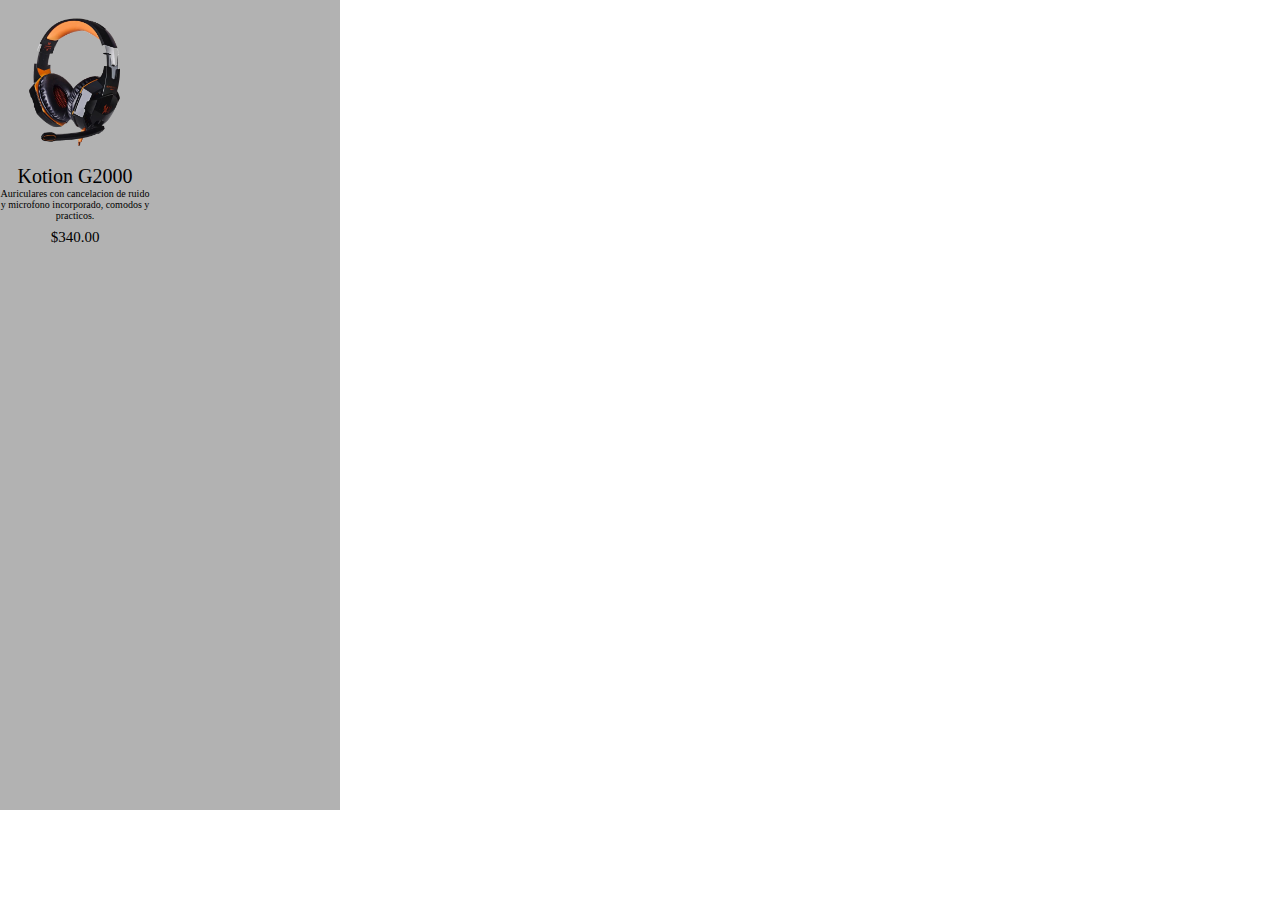
<file: products-in-cart.html>
<!DOCTYPE html>
<html lang="en">
<head>
    <meta charset="UTF-8">
    <meta http-equiv="X-UA-Compatible" content="IE=edge">
    <meta name="viewport" content="width=device-width, initial-scale=1.0">
    <title>Document</title>
    <style>
        :root{
    --primary-color: #3C4048;
    --secondary-color: #00ABB3;
    --gray: #B2B2B2;
    --old-white: #EAEAEA;
    --font: 'Red Rose', cursive;
    --tittle-size: 3.5rem;
    --subtittle-size: 2rem;
    --paragraph-size: 1.6rem;
}
*{
    box-sizing: border-box;
    margin: 0;
    padding: 0;
}
html{
    font-size: 62.5%;
    font-family: var(--font);
}
        .products-preview-product{
    width: 150px;
    text-align: center;
}
.products-preview-product img{
    width: 150px;
}
.products-preview-product p:nth-child(2){
    font-size: 2rem;
}

.products-preview-product p:nth-child(4){
    font-size: 1.5rem;
    margin-top: 8px;
}

    .mobile-cart-container{
        width: 340px;
        height: 90vh;
        display: flex;
        flex-wrap: wrap;
        background: var(--gray);
    }
    </style>
</head>
<body>
    <div class="mobile-cart-container">
        <div class="products-preview-product">
            <img src="./assets/images/kotion.png" alt="">
            <p>Kotion G2000</p>
            <p>Auriculares con cancelacion de ruido y microfono incorporado, comodos y practicos.</p>
            <p>$340.00</p>
        </div>
    </div>
    
</body>
</html>
</file>
<file: css/navbar.css>
:root{
    --primary-color: #3C4048;
    --secondary-color: #00ABB3;
    --gray: #B2B2B2;
    --old-white: #EAEAEA;
    --font: 'Red Rose', cursive;
    --tittle-size: 3.5rem;
    --subtittle-size: 2rem;
    --paragraph-size: 1.6rem;
}
*{
    box-sizing: border-box;
    margin: 0;
    padding: 0;
}
html{
    font-size: 62.5%;
    font-family: var(--font);
}


/* NAVBAR */
.navbar{
    display: flex;
    flex-direction: row;
    flex-wrap: wrap;
    align-items: center;
    width: 100%;
    min-height: 50px;
    background: var(--primary-color);
    color: var(--old-white);
}

.logo-container{
    width: 100%;
    text-align: center;
}
.mobile-menu{
    width: 32px;
    height: 32px;
    position: absolute;
    top: 60px;
    left: 10px;
}
.logo-container p{
    font-size: var(--tittle-size);
    font-weight: 700;
    user-select: none;
}
.logo-container p span{
    font-size: 1.5rem;
    color: var(--secondary-color);
}



/* SEARCH BAR */
.search-bar{
    width: fit-content;
    height: fit-content;
    background: white;
    margin: 16px auto;
    color: black;
    border-radius: 0 8px 8px 0;
    overflow: hidden;
}
.search-bar button{
    display: inline;
    font-size: 1.2rem;
    text-align: start;
    width: fit-content;
    height: 24px;
    background: white;
    border: none;
    padding: 4px;
    font-weight: 300;
}
.search-bar button:hover{
    background: var(--secondary-color);
}
.search-bar input{
    display: inline;
    height: 24px;
    border: none;
    outline: none;
    padding: 4px;
}




/* NAVBAR MENU */
.navbar-menu-container{
    display: flex;
    flex-direction: column;
    flex-wrap: wrap;
    justify-content: space-between;
    margin: 16px 0;
    position: absolute;
    top: 85px;
    left: 0;
    background: var(--primary-color);
    transform: translate(-100%);
    transition: transform 600ms;
}
.show-navbar-menu-container{
    transform: translate(0);
}
.navbar-menu-container li{
    display: inline;
    margin: 16px;
    font-size: 1.5rem;
}
.navbar-menu-container a{
    text-decoration: none;
    color: var(--old-white);
}
.desktop-cart-icon, .desktop-profile-icon{
    cursor: pointer;
}



/* PRODUCTS MENU*/

.products-menu-list{
    display: flex;
    flex-direction: row;
    flex-wrap: wrap;
    margin:16px 8px;
    border-bottom: 1px solid var(--gray);
}
.products-menu-list li{
    font-size: var(--subtittle-size);
    list-style: none;
    margin: 12px;
}
.products-menu-list a{
    text-decoration: none;
    color: var(--secondary-color);
}



/*PRODUCTS PREVIEW CONTAINER*/

.products-preview{
    display: flex;
    flex-direction: row;
    flex-wrap: wrap;
    justify-content: space-around;
}
.products-preview-product{
    width: 150px;
    text-align: center;
}
.products-preview-product img{
    width: 150px;
}
.products-preview-product p:nth-child(2){
    font-size: 2rem;
}
.products-preview-product p:nth-child(4){
    font-size: 1.5rem;
    margin-top: 8px;
}

.inactive{
    display: none;
}
</file>
<file: css/default.css>
:root{
    --primary-color: #3C4048;
    --secondary-color: #00ABB3;
    --gray: #B2B2B2;
    --old-white: #EAEAEA;
    --font: 'Red Rose', cursive;
    --tittle-size: 3.5rem;
    --subtittle-size: 2rem;
    --paragraph-size: 1.6rem;
}
*{
    box-sizing: border-box;
    margin: 0;
    padding: 0;
}
html{
    font-size: 62.5%;
    font-family: var(--font);
}

/* MAIN */
main{
    padding: 0 5%;
}

/* PROMOTE BANNER */
.promote{
    display: flex;
    align-items: center;
    width: 100%;
    margin: 32px auto;
    background: linear-gradient(281deg, rgba(194,193,196,0.7404005547531513) 0%, rgba(255,255,255,0.7740140001313025) 35%, rgba(149,163,166,0.5863389301032913) 100%);
    border-radius: 8px;
}
.promote-image{
    width: 120px;
    margin: 16px 8px;
}

.promote-text-container p:nth-child(1){
    margin: 8px 8px;
    font-size: 1.5rem;
    text-align: center;
    font-weight: 500;
}

.promote p:nth-child(2){
    margin: 8px 8px;
    font-size: 1.2rem;
    font-weight: 300;
}

.products-tittle{
    font-size: var(--subtittle-size);
    margin: 40px 0;
}

.products-container{
    display: flex;
    flex-direction: row;
    flex-wrap: wrap;
}


/* HEADPHONES CARD */
.product-card{
    display: flex;
    flex-direction: column;
    align-items: center;
    width: 100%;
    background: var(--old-white);
    margin: 32px auto;
    padding: 5%;

}

.product-card p:nth-child(1){
    color: #00ABB3;
    margin-right: calc(100% - 10%);
    background-color:var(--primary-color);
    padding: 10px;
    border-radius: 0 8px 8px  0;
    font-size: 1.8rem;
}

.product-card-image{
    display: inline;
    width: 244.948px;
    height: 210.427px;
    margin: 24px;
    object-fit:contain;
}

.product-card-tittle{
    font-size: var(--subtittle-size);
}
.product-card-description{
    font-size: var(--paragraph-size);
    margin: 12px 0;
    font-weight: 300;
}

.product-card-colors{
    width: 100%;
    display: flex;
    flex-direction: row;
    margin: 16px 0;
}
.white, .black, .pink, .black-orange{
    width: 24px;
    height: 24px;
    border-radius: 50%;
    border: 1px solid black;
    margin-right: 12px;
}
.white{
    
    background: white;
    
}
.black{
    background: black;
}
.pink{
    background: pink;
}
.black-orange{
    background: linear-gradient(90deg, rgba(0,0,0,1) 44%, rgba(254,136,27,1) 48%);
}
.product-card-price{
    font-size: var(--paragraph-size);
}

.inactive{
    display: none;
}


@media (min-width: 601px) {
    .mobile-menu{
        display: none;
    }
    .navbar-menu-container{
        display: flex;
        flex-direction: row;
        flex-wrap: wrap;
        justify-content: space-between;
        margin: 16px 24px;
        transform: translate(0);
        position: static;
    }
    .mobile-cart-icon{
        display: none;
    }
    .mobile-cart-container{
      display: none;
    }
    .logo-container{
        width: 70vw;
        display: inline;
    }
    .navbar-menu-container{
        align-items: center;
    }
}




@media (min-width: 1400px) {

    .products-menu{
        position: absolute;
        top: 81px;
        right: 30vw;
        background: white;
        border: 2px solid var(--gray);
    }
    .navbar-menu-container{
        width: fit-content;
    }
    .search-bar{
        margin: 0;
    }
    .products-menu-list{
        width: 400px;
    }
    .products-preview{
        width: 400px;
        margin: 32px 0;
    }
    .product-card{
        width: 400px;
        margin: 32px 32px;
        padding: 26px;
    }

    .promote{
        width: fit-content;
    }
    .promote-image{
        width: 300px;
    }
    .promote-text-container p:nth-child(1){
        font-size: 3rem;
    }
    .promote-text-container p:nth-child(2){
        font-size: 2rem;
        margin-right: 20px;
    }
    .logo-container{
        width: 30%;
    }
}
</file>
<file: css/float-icons.css>
:root{
    --primary-color: #3C4048;
    --secondary-color: #00ABB3;
    --gray: #B2B2B2;
    --old-white: #EAEAEA;
    --font: 'Red Rose', cursive;
    --tittle-size: 3.5rem;
    --subtittle-size: 2rem;
    --paragraph-size: 1.6rem;
}
*{
    box-sizing: border-box;
    margin: 0;
    padding: 0;
}
html{
    font-size: 62.5%;
    font-family: var(--font);
}



/* MOBILE PROFILE ICON */
.mobile-profile-icon{
    position: fixed;
    bottom: 80px;
    right: 4px;
    z-index: 10;
}


/* PROFILE MENU */
.profile-container{
    width: 60px;
    height: 190px;
    position: fixed;
    bottom: 120px;
    right: 0;
    clip-path: polygon(0 100%, 100% 100%, 100% 100%, 0% 100%);
    transition: clip-path 600ms;
}
.profile-container-nav{
    display: flex;
    flex-direction: column;
    flex-wrap: wrap;
    justify-content: space-between;
    background: var(--primary-color);
    transition: transform 600ms;
}
.profile-container-nav li{
    display: inline;
    margin: 12px 2px;
    font-size: 1.2rem;
    text-align: center;
}
.profile-container-nav a{
    text-decoration: none;
    color: var(--old-white);
}
.triangle{
    width: 32px;
    height: 32px;
    background-color: var(--primary-color);
    clip-path: polygon(48% 100%, 0 0, 100% 0);
    position: relative;
    bottom: 0;
    left: 19px;
}
.profile-container-animation{
    clip-path: polygon(0 0, 100% 0, 100% 100%, 0% 100%);
}



/* MOBILE CART ICON*/
.mobile-cart-icon{
    position: fixed;
    bottom: 4px;
    right: 4px;
    z-index: 10;
}
.mobile-cart-icon img, .mobile-profile-icon img{
    width: 42px;
    background: #3C4048;
    border-radius: 50%;
    object-fit: fill;
}
.mobile-cart-icon span{
    display: block;
    position: relative;
    top: -50px;
    left: 20px;
    background: rgba(0, 0, 0, 0.605);
    color: white;
    font-size: 16px;
    width: 24px;
    height: 24px;
    border-radius: 50%;
    text-align: center;
    padding: 5%;
}



/* MOBILE CART CONTAINER */
.mobile-cart-container{
    width: 90%;
    height: 650px;
    background: white;
    position: fixed;
    top: 0;
    left: 0;
    border-radius: 24px;
    padding: 24px 0;
    margin: 24px 5%;
    border: 1px solid black;
}
.mobile-cart-container p:nth-child(1){
    font-size: var(--subtittle-size);
    text-align: center;
}
/*
.mobile-cart-container div:nth-child(2){
    display: flex;
    flex-direction: column;
    flex-wrap: wrap;
    align-items: flex-start;
    background-color: #00ABB3;
}*/
.cart-product-preview{
    width: 100%;
    display: flex;
    align-items: center;
    margin: 24px 0;
}
.cart-product-preview img{
    width: 25%;
}
.cart-product-preview-info{
    width: 50%;
}
.cart-product-preview-info p:nth-child(1){
    text-align: start;
    overflow: hidden;
    text-overflow: ellipsis;
    display: -webkit-box;
    -webkit-box-orient: vertical;
    -webkit-line-clamp: 2; /* number of lines to show */
}
.cart-product-preview-info p:nth-child(3){
    font-size: var(--paragraph-size);
}
.amount{
    width: 100%;
    display: flex;
    flex-direction: row;
}
.amount img{
    width: 18px;
    margin: 4px 12px;
}
#cart-product-amount{
    font-size: 18px;
}
.cart-product-preview-buttons{
    width: 25%;
}
.cart-product-preview-buttons button{
    display: block;
    margin: 8px 0;
    width: 90%;
    min-height: 20px;
    border-radius: 8px;
    background: #3C4048;
    color: var(--old-white);
    border: none;
}
</file>
<file: css/ayuda.css>
:root{
    --primary-color: #3C4048;
    --secondary-color: #00ABB3;
    --gray: #B2B2B2;
    --old-white: #EAEAEA;
    --font: 'Red Rose', cursive;
    --tittle-size: 3.5rem;
    --subtittle-size: 2rem;
    --paragraph-size: 1.3rem;
}
*{
    box-sizing: border-box;
    margin: 0;
    padding: 0;
}
html{
    font-size: 62.5%;
    font-family: var(--font);
}
main{
    margin-bottom: 100px;
}



/* POLICIES LIST */
.policies-list{
    width: 90%;
    margin: 24px auto;
}
.policie{
    display: flex;
    align-items: center;
    height: 40px;
    font-size: var(--paragraph-size);
    font-weight: 300;
    list-style: none;
    border: 1px solid gray;
    padding: 0 8px;
}
.policie a{
    text-decoration: none;
    color: var(--primary-color);
}

.main-area h1{
    font-size: var(--tittle-size);
    text-align: center;
    margin-bottom: 64px;
}



/* HOW  TO BUY CONTAINER */
.how-to-buy-container .step-container:nth-child(8){
    margin-top: 24px;
    text-align: justify;
}
.step-container{
    display: flex;
    flex-direction: row;
    flex-wrap: wrap;
    align-items: center;
    margin: 16px 5%;
}
.step-container span{
    width: 5%;
    font-size: var(--tittle-size);
    color: var(--secondary-color);
}
.step-container p{
    width: 90%;
    font-size: var(--paragraph-size);
    padding: 0 2.5%;
    font-weight: 300;
}
.tips{
    margin: 20px 5%;
    font-weight: 300;
    color: var(--primary-color);
}
.tips li{
    width: 95%;
    margin: 0 5%;
    list-style: none;
}



/* PAYMENTS */
figure{
    width: fit-content;
    display: block;
    margin:  24px auto;
}
.payments-img{
    width: 200px;
}



/* PRICES */
.ul{
    width: fit-content;
    margin: 24px 10%;
    font-size: var(--paragraph-size);
}
.title, .subtitle{
    text-align: center;
    margin-top: 80px;
}
.title{
    font-size: var(--tittle-size);
}
.subtitle{
    font-size: var(--subtittle-size);
    color: var(--gray);
}
.paragraph{
    width: 90%;
    font-size: var(--paragraph-size);
    color: var(--primary-color);
    margin: 24px auto;
}

.inactive{
    display: none;
}


@media (min-width: 601px) {
    .mobile-menu{
        display: none;
    }
    .navbar-menu-container{
        display: flex;
        flex-direction: row;
        flex-wrap: wrap;
        justify-content: space-between;
        margin: 16px 24px;
        transform: translate(0);
        position: static;
    }
    .mobile-cart-icon{
        display: none;
    }
    .mobile-cart-container{
        display: none;
    }
    .logo-container{
        width: 70vw;
        display: inline;
    }
    .navbar-menu-container{
        align-items: center;
    }
}




@media (min-width: 1400px) {

    .products-menu{
        position: absolute;
        top: 81px;
        right: 30vw;
        background: white;
        border: 2px solid var(--gray);
    }
    .navbar-menu-container{
        width: fit-content;
    }
    .search-bar{
        margin: 0;
    }
    .products-menu-list{
        width: 400px;
    }
    .products-preview{
        width: 400px;
        margin: 32px 0;
    }
    .product-card{
        width: 400px;
        margin: 32px 32px;
        padding: 26px;
    }
    .logo-container{
        width: 30%;
    }
}
</file>
<file: css/mobile-menu-productos.css>
:root{
    --primary-color: #3C4048;
    --secondary-color: #00ABB3;
    --gray: #B2B2B2;
    --old-white: #EAEAEA;
    --font: 'Red Rose', cursive;
    --tittle-size: 3.5rem;
    --subtittle-size: 2rem;
    --paragraph-size: 1.6rem;
}
*{
    box-sizing: border-box;
    margin: 0;
    padding: 0;
}
html{
    font-size: 62.5%;
    font-family: var(--font);
}

.products-menu-list{
    display: flex;
    flex-direction: row;
    flex-wrap: wrap;
    margin:16px 8px;
    border-bottom: 1px solid var(--gray);
}
.products-menu-list li{
    font-size: var(--subtittle-size);
    list-style: none;
    margin: 12px;
}
.products-menu-list a{
    text-decoration: none;
    color: var(--secondary-color);
}

/*PRODUCTS PREVIEW CONTAINER*/

.products-preview{
    display: flex;
    flex-direction: row;
    flex-wrap: wrap;
    justify-content: space-around;
}

.products-preview-product{
    width: 150px;
    text-align: center;
}
.products-preview-product img{
    width: 150px;
}
.products-preview-product p:nth-child(2){
    font-size: 2rem;
}

.products-preview-product p:nth-child(4){
    font-size: 1.5rem;
    margin-top: 8px;
}
</file>
<file: css/ordenes.css>
:root{
    --primary-color: #3C4048;
    --secondary-color: #00ABB3;
    --gray: #B2B2B2;
    --old-white: #EAEAEA;
    --font: 'Red Rose', cursive;
    --tittle-size: 3.5rem;
    --subtittle-size: 2rem;
    --paragraph-size: 1.6rem;
}
*{
    box-sizing: border-box;
    margin: 0;
    padding: 0;
}
html{
    font-size: 62.5%;
    font-family: var(--font);
}
.order-container{
    width: 90%;
    margin: 24px auto;
}

.order-container-header{
    display: flex;
    flex-direction: column;
    flex-wrap: wrap;
    background-color: var(--old-white);
    padding: 12px;
    font-size: var(--paragraph-size);
    font-weight: 500;
    border: 1px solid var(--gray);
}
.order-container-header p{
    display: inline-block;
    width: fit-content;
}
.order-container-header span{
    display: inline-block;
    width: fit-content;
}
.order-container-header button{
    width: 100px;
    height: 32px;
    margin: 8px 0;
    font-family: var(--font);
    background: var(--secondary-color);
    outline: none;
    border: none;
    color: var(--old-white);
    font-weight: 700;
    border-radius: 4px;
}

.order-container-body{
    display: flex;
    flex-wrap: wrap;
    flex-direction: row;
    align-items: center;
    justify-content: space-between;
    border: 1px solid var(--gray);
    border-top: none;
    padding: 12px;
    font-size: 1.2rem;
}

.order-container-body img{
    width: 64px;
}

.subtitle{
    font-size: var(--subtittle-size);
    text-align: center;
}
</file>
<file: css/perfil.css>
:root{
    --primary-color: #3C4048;
    --secondary-color: #00ABB3;
    --gray: #B2B2B2;
    --old-white: #EAEAEA;
    --font: 'Red Rose', cursive;
    --tittle-size: 3.5rem;
    --subtittle-size: 2rem;
    --paragraph-size: 1.6rem;
}
*{
    box-sizing: border-box;
    margin: 0;
    padding: 0;
}
html{
    font-size: 62.5%;
    font-family: var(--font);
}
main{
    background-color: var(--old-white);
    padding: 32px 0;
}

.main-container{
    width: 90%;
    padding-bottom: 50px;
    margin: 0 5%;
}
.img-profile-container{
    display: flex;
    flex-direction: row;
    align-items: center;
    background: white;
    margin: 32px 0;
    padding: 16px;
    border: 1px solid var(--gray);
}

.profile-option{
    display: flex;
    flex-direction: column;
    background: white;
    padding: 16px;
    border: 1px solid var(--gray);
}
.subtitle{
    font-size: var(--subtittle-size);
}
.paragraph{
    font-size: var(--paragraph-size);
    font-weight: 300;
}
</file>
<file: css/politicas.css>
:root{
    --primary-color: #3C4048;
    --secondary-color: #00ABB3;
    --gray: #B2B2B2;
    --old-white: #EAEAEA;
    --font: 'Red Rose', cursive;
    --tittle-size: 3.5rem;
    --subtittle-size: 2rem;
    --paragraph-size: 1.3rem;
}
*{
    box-sizing: border-box;
    margin: 0;
    padding: 0;
}
html{
    font-size: 62.5%;
    font-family: var(--font);
}

.navbar{
    display: flex;
    flex-direction: row;
    flex-wrap: wrap;
    align-items: center;
    width: 100%;
    min-height: 50px;
    background: var(--primary-color);
    color: var(--old-white);
}

.logo-container{
    width: 100%;
    text-align: center;
}
.mobile-menu{
    width: 32px;
    height: 32px;
    position: absolute;
    top: 60px;
    left: 10px;
}
.logo-container p{
    font-size: var(--tittle-size);
    font-weight: 700;
    user-select: none;
}
.logo-container p span{
    font-size: 1.5rem;
    color: var(--secondary-color);
}
/* SEARCH BAR */
.search-bar{
    width: fit-content;
    height: fit-content;
    background: white;
    margin: 16px auto;
    color: black;
    border-radius: 0 8px 8px 0;
    overflow: hidden;
}
.search-bar button{
    display: inline;
    font-size: 1.2rem;
    text-align: start;
    width: fit-content;
    height: 24px;
    background: white;
    border: none;
    padding: 4px;
    font-weight: 300;
}
.search-bar button:hover{
    background: var(--secondary-color);
}
.search-bar input{
    display: inline;
    height: 24px;
    border: none;
    outline: none;
    padding: 4px;
}

/* NAVBAR MENU */
.navbar-menu-container{
    display: flex;
    flex-direction: column;
    flex-wrap: wrap;
    justify-content: space-between;
    margin: 16px 0;
    position: absolute;
    top: 85px;
    left: 0;
    background: var(--primary-color);
    transform: translate(-100%);
    transition: transform 600ms;
}
.show-navbar-menu-container{
    transform: translate(0);
}
.navbar-menu-container li{
    display: inline;
    margin: 16px;
    font-size: 1.5rem;
}
.navbar-menu-container a{
    text-decoration: none;
    color: var(--old-white);
}
.desktop-cart-icon, .desktop-profile-icon{
    cursor: pointer;
}

/* PRODUCTS MENU*/

.products-menu-list{
    display: flex;
    flex-direction: row;
    flex-wrap: wrap;
    margin:16px 8px;
    border-bottom: 1px solid var(--gray);
}
.products-menu-list li{
    font-size: var(--subtittle-size);
    list-style: none;
    margin: 12px;
}
.products-menu-list a{
    text-decoration: none;
    color: var(--secondary-color);
}

/*PRODUCTS PREVIEW CONTAINER*/

.products-preview{
    display: flex;
    flex-direction: row;
    flex-wrap: wrap;
    justify-content: space-around;
}

.products-preview-product{
    width: 150px;
    text-align: center;
}
.products-preview-product img{
    width: 150px;
}
.products-preview-product p:nth-child(2){
    font-size: 2rem;
}

.products-preview-product p:nth-child(4){
    font-size: 1.5rem;
    margin-top: 8px;
}

main{
    margin-bottom: 100px;
}


/* POLICIES LIST */
.policies-list{
    width: 90%;
    margin: 24px auto;
}
.policie{
    display: flex;
    align-items: center;
    height: 40px;
    font-size: var(--paragraph-size);
    font-weight: 300;
    list-style: none;
    border: 1px solid gray;
    padding: 0 8px;
}
.policie a{
    text-decoration: none;
    color: var(--primary-color);
}

.main-area h1{
    font-size: var(--tittle-size);
    text-align: center;
    margin-bottom: 64px;
}

/* HOW  TO BUY CONTAINER */
.how-to-buy-container .step-container:nth-child(8){
    margin-top: 24px;
    text-align: justify;
}
.step-container{
    display: flex;
    flex-direction: row;
    flex-wrap: wrap;
    align-items: center;
    margin: 0 5%;
}
.step-container span{
    width: 5%;
    font-size: var(--tittle-size);
    color: var(--secondary-color);
}
.step-container p{
    width: 90%;
    font-size: var(--paragraph-size);
    padding: 0 2.5%;
    font-weight: 300;
}
.tips{
    margin: 20px 5%;
    font-weight: 300;
    color: var(--primary-color);
}
.tips li{
    width: 95%;
    margin: 0 5%;
    list-style: none;
}

/* PAYMENTS */
figure{
    width: fit-content;
    display: block;
    margin:  24px auto;
}
.payments-img{
    width: 200px;
}

/* PRICES */
ul{
    width: fit-content;
    margin: 24px 10%;
    font-size: var(--paragraph-size);
}
.title, .subtitle{
    text-align: center;
    margin-top: 80px;
}

.title{
    font-size: var(--tittle-size);
}
.subtitle{
    font-size: var(--subtittle-size);
    color: var(--gray);
}
.paragraph{
    width: 90%;
    font-size: var(--paragraph-size);
    color: var(--primary-color);
    margin: 24px auto;
}

.inactive{
    display: none;
}


@media (min-width: 601px) {
    .mobile-menu{
        display: none;
    }
    .navbar-menu-container{
        display: flex;
        flex-direction: row;
        flex-wrap: wrap;
        justify-content: space-between;
        margin: 16px 24px;
        transform: translate(0);
        position: static;
    }
    .mobile-cart-icon{
        display: none;
    }
    .mobile-cart-container{
        display: none;
    }
    .logo-container{
        width: 70vw;
        display: inline;
    }
    .navbar-menu-container{
        align-items: center;
    }
}




@media (min-width: 1400px) {

    .products-menu{
        position: absolute;
        top: 81px;
        right: 30vw;
        background: white;
        border: 2px solid var(--gray);
    }
    .navbar-menu-container{
        width: fit-content;
    }
    .search-bar{
        margin: 0;
    }
    .products-menu-list{
        width: 400px;
    }
    .products-preview{
        width: 400px;
        margin: 32px 0;
    }
    .product-card{
        width: 400px;
        margin: 32px 32px;
        padding: 26px;
    }
    .logo-container{
        width: 30%;
    }
}
</file>
